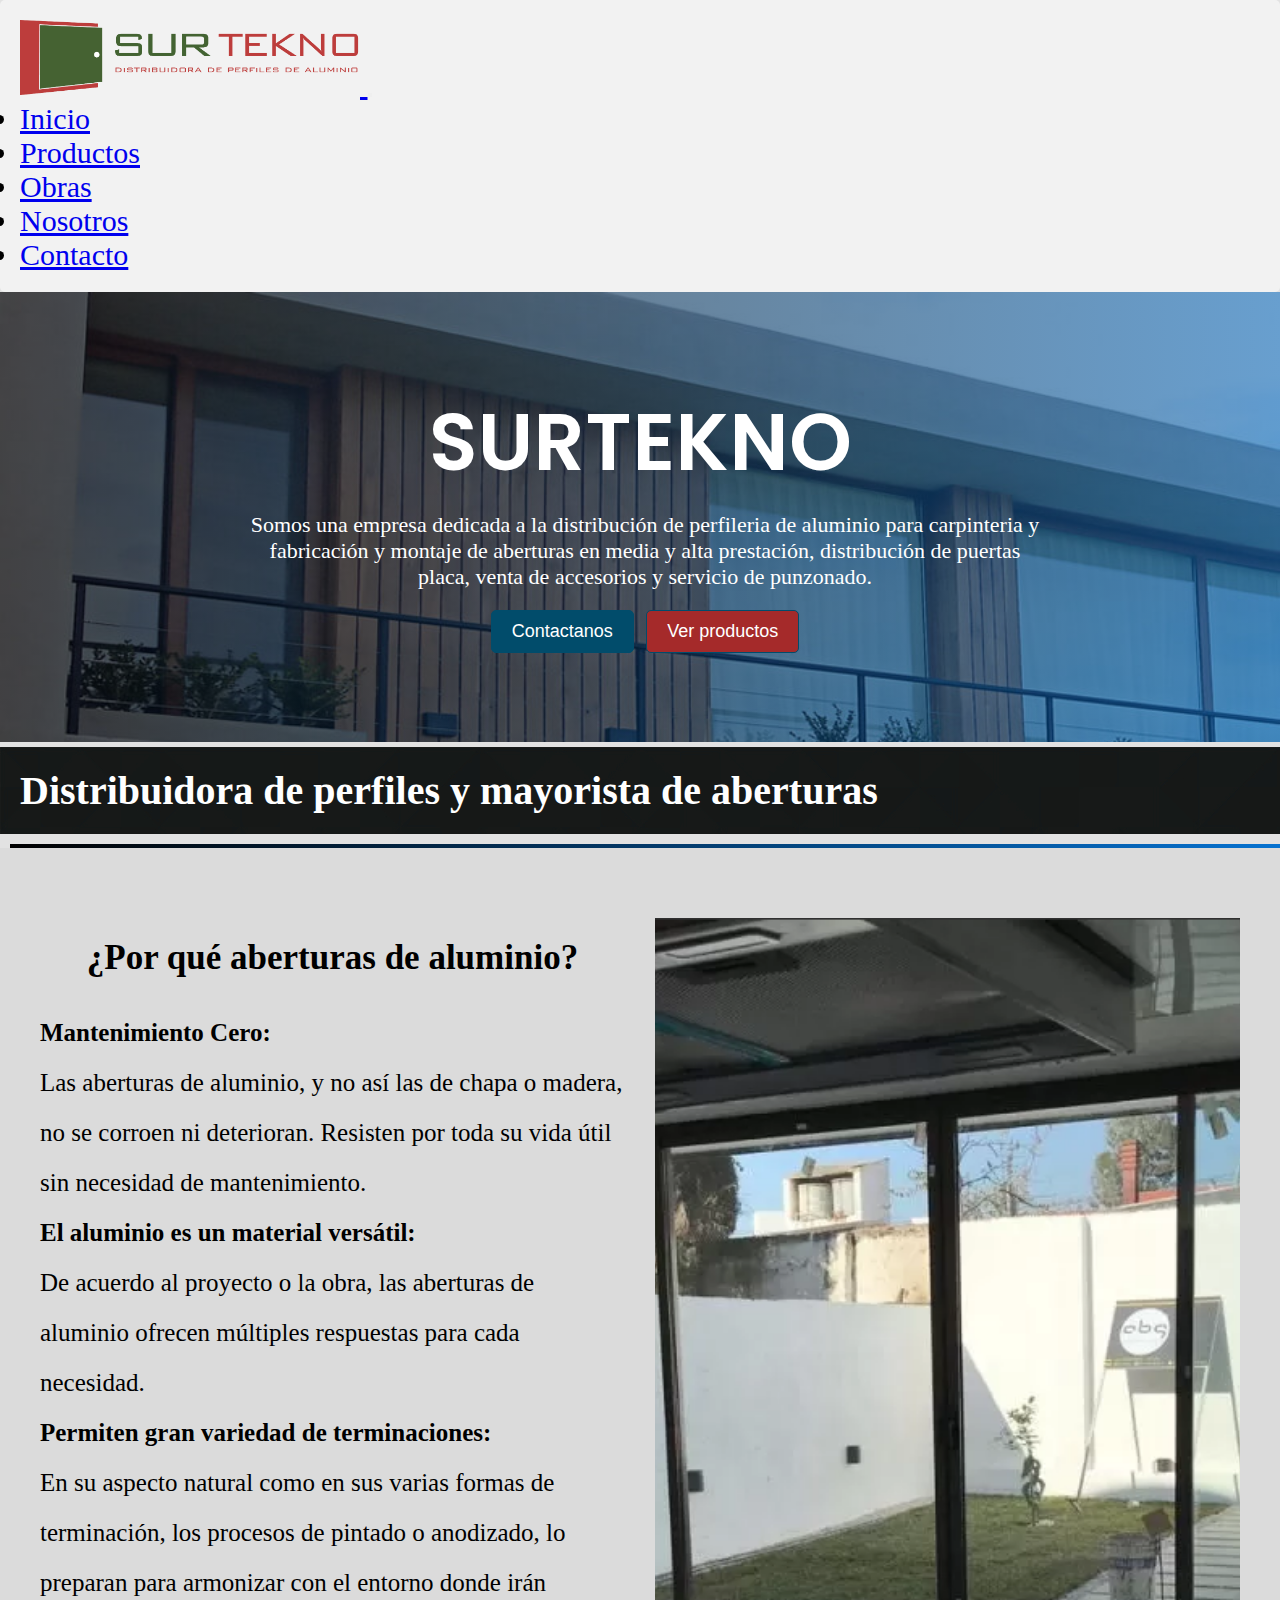
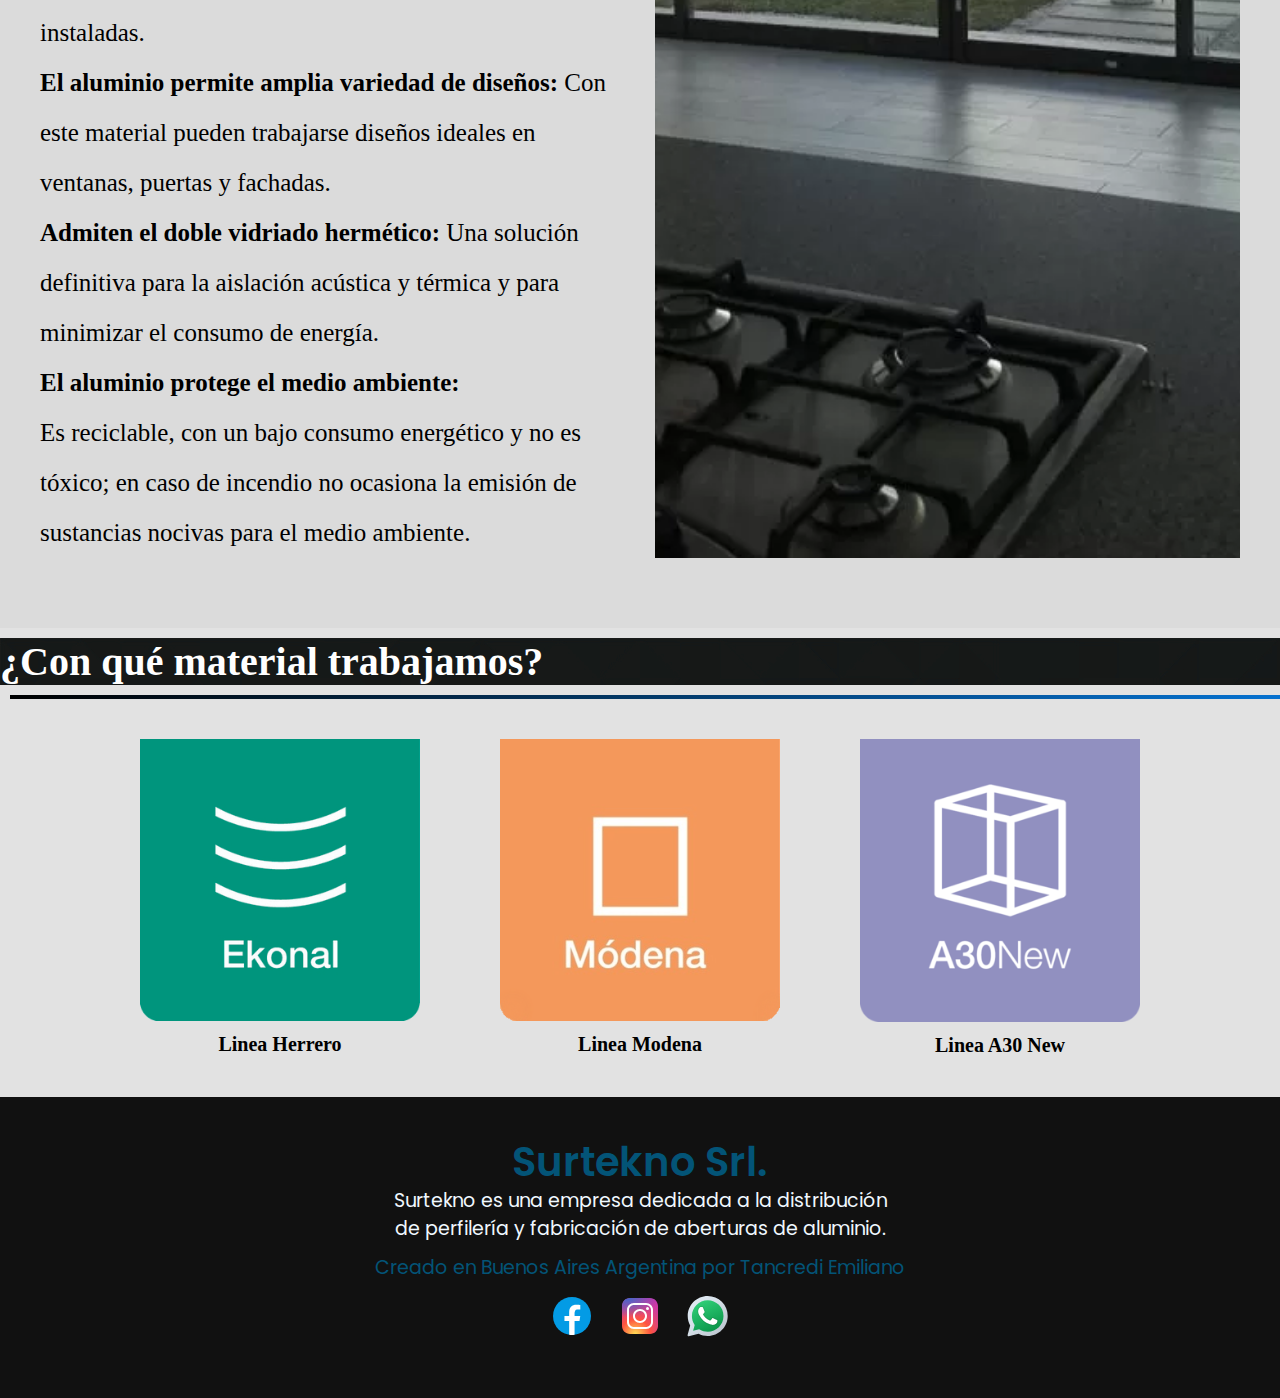
<file: index.html>
<!DOCTYPE html>
<html lang="en">

<head>
  <meta charset="UTF-8">
  <meta http-equiv="X-UA-Compatible" content="IE=edge">
  <meta name="viewport" content="width=device-width, initial-scale=1.0">
  <meta name="keywords" content="Aberturas, distribución, herrero, modena, aluar">
  <meta name="description"
    content="Surtekno es una empresa dedicada a la distribución de perfilería y a la fabricación de aberturas de aluminio.">
  <link href="https://cdn.jsdelivr.net/npm/bootstrap@5.1.3/dist/css/bootstrap.min.css" rel="stylesheet"
    integrity="sha384-1BmE4kWBq78iYhFldvKuhfTAU6auU8tT94WrHftjDbrCEXSU1oBoqyl2QvZ6jIW3" crossorigin="anonymous">
  <link rel="stylesheet" href="./estilos/styles.css">
  <title>Surtekno - Distribuidora de perfiles</title>
</head>

<body>
  <header>
    <nav class="navbar navbar-expand-lg navbar-light bg-light">
      <div class="container-fluid">
        <a class="navbar-brand ms-5" href="index.html">
          <img src="./imagenes/logo-surtekno.png" alt="Logo Empresa" width="340px">
        </a>
        <button class="navbar-toggler" type="button" data-bs-toggle="collapse" data-bs-target="#navbarNav"
          aria-controls="navbarNav" aria-expanded="false" aria-label="Toggle navigation">
          <span class="navbar-toggler-icon"></span>
        </button>
        <div class="collapse navbar-collapse" id="navbarNav">
          <ul class="navbar-nav ms-auto me-5 align-items-center">
            <li class="nav-item">
              <a class="nav-link active" aria-current="page" href="index.html">Inicio</a>
            </li>
            <li class="nav-item">
              <a class="nav-link" href="./secciones/productos.html">Productos</a>
            </li>
            <li class="nav-item">
              <a class="nav-link" href="./secciones/obras.html">Obras</a>
            </li>
            <li class="nav-item">
              <a class="nav-link" href="./secciones/nosotros.html">Nosotros</a>
            </li>
            <li class="nav-item">
              <a class="nav-link" href="./secciones/contacto.html">Contacto</a>
            </li>
          </ul>
        </div>
      </div>
    </nav>
  </header>

  <div class="container-portada">
    <div class="capa-gradient"></div>
    <div class="container-details">
      <div class="details">
        <h2>SURTEKNO</h2>
        <p>Somos una empresa dedicada a la distribución de perfileria de aluminio para carpinteria y fabricación y
          montaje de aberturas en media y alta prestación, distribución de puertas placa, venta de accesorios y servicio
          de punzonado.</p>
        <button>Contactanos</button>
        <button class="btn2">Ver productos</button>
      </div>
    </div>
  </div>

  <h3 class="text-center Tprincipal">Distribuidora de perfiles y mayorista de aberturas</h3>
  <hr>
  <section class="inicio">
    <div class="contenedor-inicio">
      <div class="inicio-texto">
        <h4>¿Por qué aberturas de aluminio?</h4>
        <p><b>Mantenimiento Cero:</b><br>
          Las aberturas de aluminio, y no así las de chapa o madera, no se corroen ni deterioran. Resisten por toda su
          vida útil sin necesidad de mantenimiento.</p>
        <p><b>El aluminio es un material versátil:</b><br>
          De acuerdo al proyecto o la obra, las aberturas de aluminio ofrecen múltiples respuestas para cada necesidad.
        </p>
        <p><b>Permiten gran variedad de terminaciones:</b><br>
          En su aspecto natural como en sus varias formas de terminación, los procesos de pintado o anodizado, lo
          preparan para armonizar con el entorno donde irán instaladas.</p>
        <p><b>El aluminio permite amplia variedad de diseños:</b>
          Con este material pueden trabajarse diseños ideales en ventanas, puertas y fachadas.</p>
        <p><b>Admiten el doble vidriado hermético:</b>
          Una solución definitiva para la aislación acústica y térmica y para minimizar el consumo de energía.</p>
        <p><b>El aluminio protege el medio ambiente:</b><br>
          Es reciclable, con un bajo consumo energético y no es tóxico; en caso de incendio no ocasiona la emisión de
          sustancias nocivas para el medio ambiente.</p>
      </div>
      <div class="inicio-img">
        <img src="./imagenes/home.png" alt="Fondo inicio">
      </div>
    </div>
  </section>

  <h4 class="text-center materialh4">¿Con qué material trabajamos?</h4>

  <hr>

  <section id="material">
    <div class="contenedor">
      <div class="item">
        <img src="./cards/aluar-ekonal-.png" alt="">
        <h4>Linea Herrero</h4>
      </div>

      <div class="item">
        <img src="./cards/aluar-modena-.png" alt="">
        <h4>Linea Modena</h4>
      </div>

      <div class="item">
        <img src="./cards/a30neww.png" alt="">
        <h4>Linea A30 New</h4>
      </div>
    </div>
  </section>



  <footer>

    <div class="footer-content">
      <h3>Surtekno Srl.</h3>
      <p>Surtekno es una empresa dedicada a la distribución de perfilería y fabricación de aberturas de aluminio.</p>
      Creado en Buenos Aires Argentina por Tancredi Emiliano
    </div>

    <ul class="socials">
      <li> <a href="https://www.facebook.com/"><img src="./imagenes/iconofacebook.svg" alt="logoFacebook">
      <li> <a href="https://www.instagram.com/"><img src="./imagenes/iconoinstagram.svg" alt="logoInstagram">
      <li> <a href="https://web.whatsapp.com/"><img src="./imagenes/icons8-whatsapp.svg" alt="logoWhatsapp">
    </ul>

  </footer>

  <script src="https://cdn.jsdelivr.net/npm/bootstrap@5.1.3/dist/js/bootstrap.bundle.min.js"
    integrity="sha384-ka7Sk0Gln4gmtz2MlQnikT1wXgYsOg+OMhuP+IlRH9sENBO0LRn5q+8nbTov4+1p" crossorigin="anonymous">
  </script>
</body>

</html>
</file>
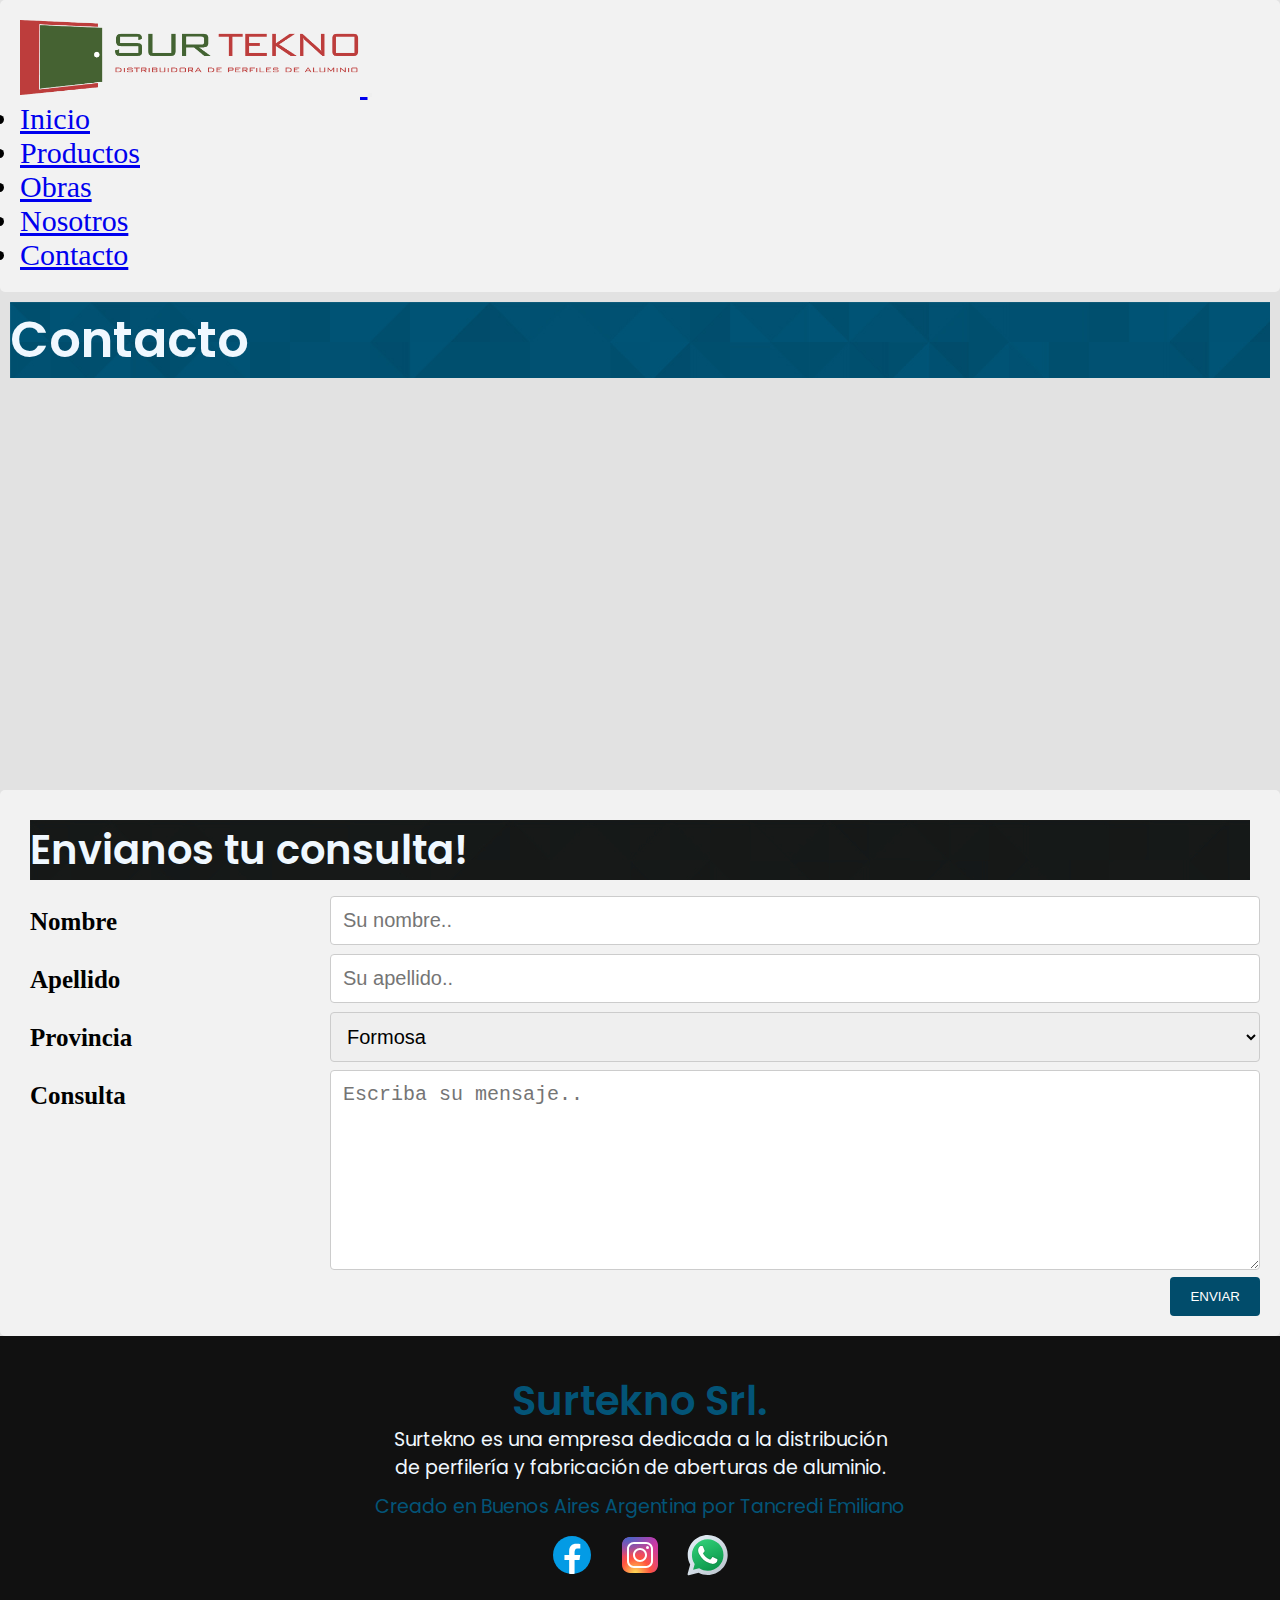
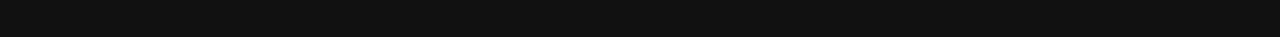
<file: secciones/contacto.html>
<!DOCTYPE html>
<html lang="en">

<head>
  <meta charset="UTF-8">
  <meta http-equiv="X-UA-Compatible" content="IE=edge">
  <meta name="viewport" content="width=device-width, initial-scale=1.0">
  <meta name="keywords" content="Ubicación, localidad, provincia, barrio, presupuesto, teléfono, redes">
  <meta name="description" content="¿Tenés alguna consulta?, no dudes en contactarnos para que podamos ayudarte.">
  <link href="https://cdn.jsdelivr.net/npm/bootstrap@5.1.3/dist/css/bootstrap.min.css" rel="stylesheet"
    integrity="sha384-1BmE4kWBq78iYhFldvKuhfTAU6auU8tT94WrHftjDbrCEXSU1oBoqyl2QvZ6jIW3" crossorigin="anonymous">
  <link rel="stylesheet" href="../estilos/styles.css">
  <title>Contacto - Surtekno Perfiles</title>
</head>

<body>
  <header>
    <nav class="navbar navbar-expand-lg navbar-light bg-light">
      <div class="container-fluid">
        <a class="navbar-brand ms-5" href="../index.html">
          <img src="../imagenes/logo-surtekno.png" alt="Logo Empresa" width="340px">
        </a>
        <button class="navbar-toggler" type="button" data-bs-toggle="collapse" data-bs-target="#navbarNav"
          aria-controls="navbarNav" aria-expanded="false" aria-label="Toggle navigation">
          <span class="navbar-toggler-icon"></span>
        </button>
        <div class="collapse navbar-collapse" id="navbarNav">
          <ul class="navbar-nav ms-auto me-5 align-items-center">
            <li class="nav-item">
              <a class="nav-link active" aria-current="page" href="../index.html">Inicio</a>
            </li>
            <li class="nav-item">
              <a class="nav-link" href="./productos.html">Productos</a>
            </li>
            <li class="nav-item">
              <a class="nav-link" href="./obras.html">Obras</a>
            </li>
            <li class="nav-item">
              <a class="nav-link" href="./nosotros.html">Nosotros</a>
            </li>
            <li class="nav-item">
              <a class="nav-link" href="./contacto.html">Contacto</a>
            </li>
          </ul>
        </div>
      </div>
    </nav>

    <h1 class="formulario text-center">Contacto</h1>
  </header>

  <section class="mapa">
    <iframe
      src="https://www.google.com/maps/embed?pb=!1m18!1m12!1m3!1d3279.906527736706!2d-58.393060084172276!3d-34.707537470507056!2m3!1f0!2f0!3f0!3m2!1i1024!2i768!4f13.1!3m3!1m2!1s0x95bccd2304c40089%3A0x7fafac9e3e9126d6!2zTGFuw7pz!5e0!3m2!1ses-419!2sar!4v1661001961340!5m2!1ses-419!2sar"
      width="100%" height="400vh" style="border:0;" allowfullscreen="" loading="lazy"
      referrerpolicy="no-referrer-when-downgrade"></iframe>
  </section>

  <div class="container-fluid my-3">
    <h2 class="text-center">Envianos tu consulta!</h2>
    <form>
      <div class="row">
        <div class="col-25">
          <label for="fname">Nombre</label>
        </div>
        <div class="col-75">
          <input type="text" id="fname" name="firstname" placeholder="Su nombre..">
        </div>
      </div>
      <div class="row">
        <div class="col-25">
          <label for="lname">Apellido</label>
        </div>
        <div class="col-75">
          <input type="text" id="lname" name="lastname" placeholder="Su apellido..">
        </div>
      </div>
      <div class="row">
        <div class="col-25">
          <label for="country">Provincia</label>
        </div>
        <div class="col-75">
          <select id="country" name="Ciudad">
            <option value="australia">Formosa</option>
            <option value="canada">Chaco</option>
            <option value="usa">Jujuy</option>
            <option value="australia">Corrientes</option>
            <option value="canada">Entre Rios</option>
            <option value="usa">Buenos Aires</option>
            <option value="australia">Santa Fe</option>
            <option value="canada">Tierra del fuego</option>
            <option value="usa"> Mendoza</option>
            <option value="australia">La Pampa</option>
            <option value="canada">Santa Cruz</option>
            <option value="usa">Rio Negro</option>
          </select>
        </div>
      </div>
      <div class="row">
        <div class="col-25">
          <label for="subject">Consulta</label>
        </div>
        <div class="col-75">
          <textarea id="subject" name="subject" placeholder="Escriba su mensaje.." style="height:200px"></textarea>
        </div>
      </div>
      <div class="row">
        <input type="submit" value="ENVIAR">
      </div>
    </form>
  </div>


</body>

</html>

<footer>

  <div class="footer-content">
    <h3>Surtekno Srl.</h3>
    <p>Surtekno es una empresa dedicada a la distribución de perfilería y fabricación de aberturas de aluminio.</p>
    Creado en Buenos Aires Argentina por Tancredi Emiliano
  </div>

  <ul class="socials">
    <li> <a href="https://www.facebook.com/"><img src="../imagenes/iconofacebook.svg" alt="logoFacebook">
    <li> <a href="https://www.instagram.com/"><img src="../imagenes/iconoinstagram.svg" alt="logoInstagram">
    <li> <a href="https://web.whatsapp.com/"><img src="../imagenes/icons8-whatsapp.svg" alt="logoWhatsapp">
  </ul>

</footer>


<script src="https://cdn.jsdelivr.net/npm/bootstrap@5.1.3/dist/js/bootstrap.bundle.min.js"
  integrity="sha384-ka7Sk0Gln4gmtz2MlQnikT1wXgYsOg+OMhuP+IlRH9sENBO0LRn5q+8nbTov4+1p" crossorigin="anonymous"></script>
</body>

</html>
</file>
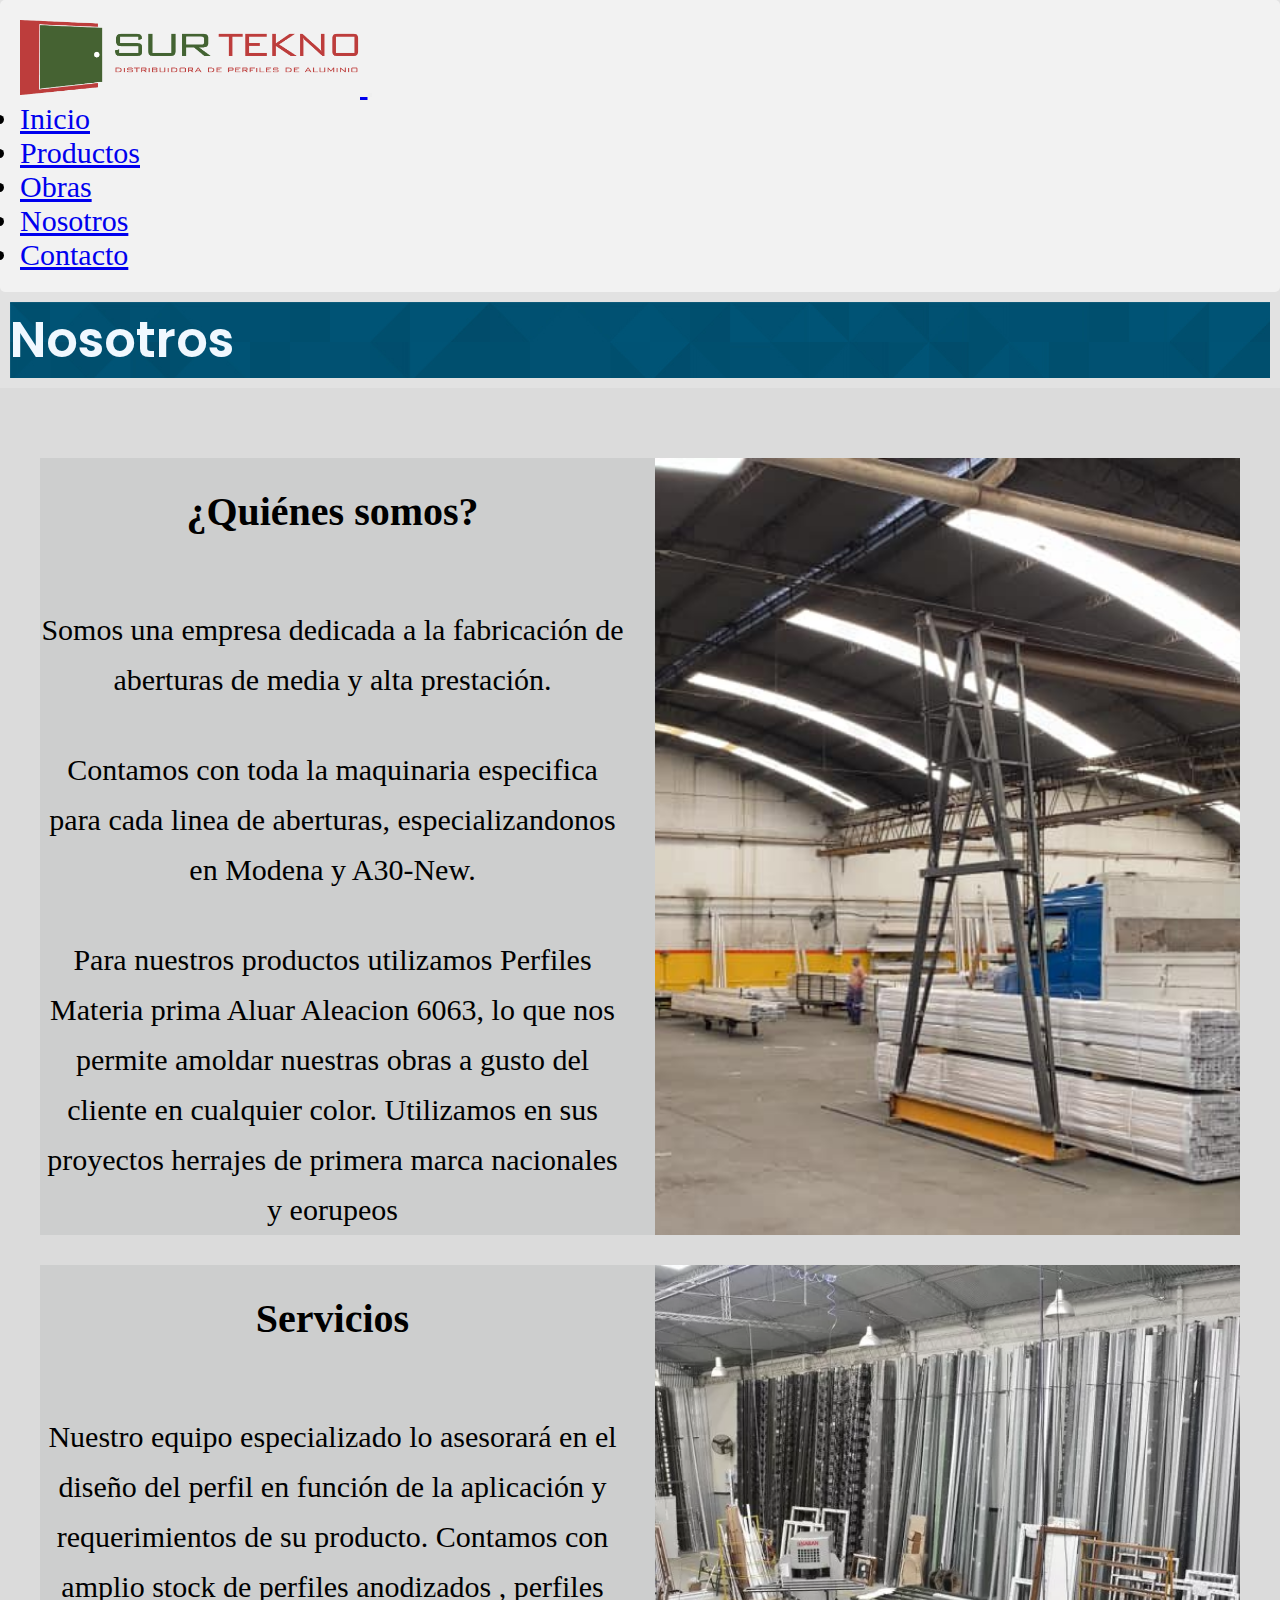
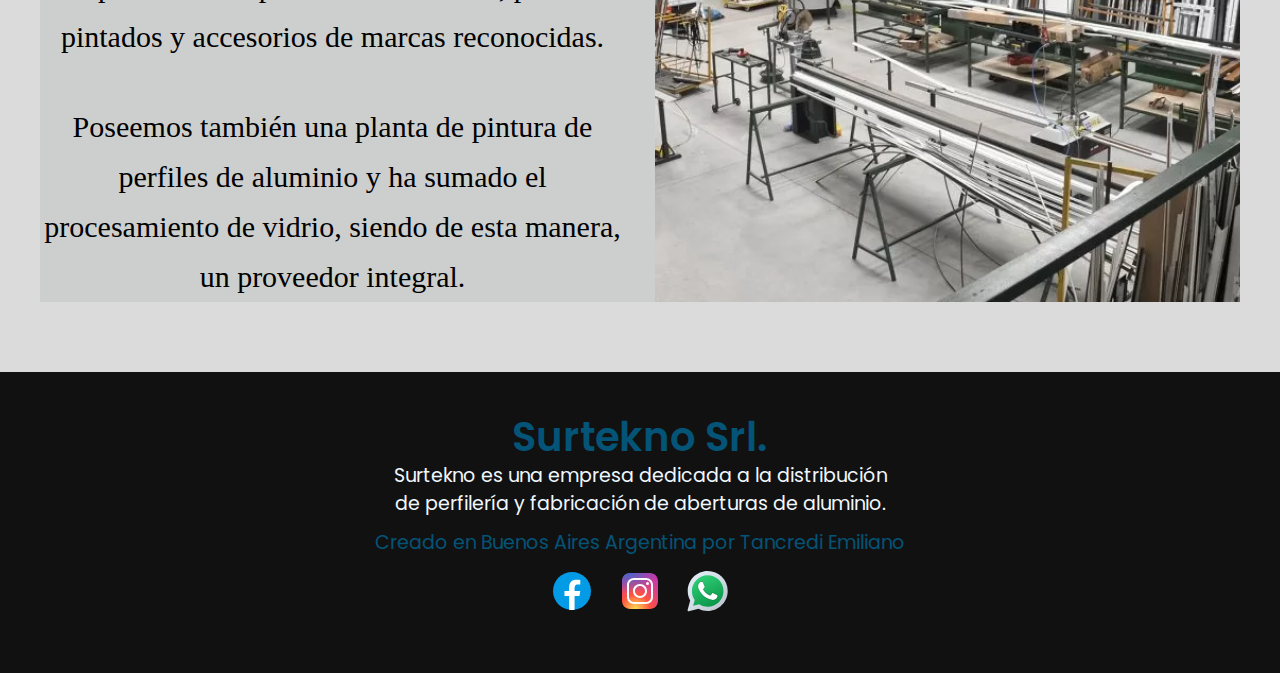
<file: secciones/nosotros.html>
<!DOCTYPE html>
<html lang="en">

<head>
  <meta charset="UTF-8">
  <meta http-equiv="X-UA-Compatible" content="IE=edge">
  <meta name="viewport" content="width=device-width, initial-scale=1.0">
  <meta name="keywords" content="Información, empresa, trabajo, descripcion, reseña">
  <meta name="description" content="Somos una empresa con más de 15 años de experiencia en el mercado metalúrgico.">
  <link href="https://cdn.jsdelivr.net/npm/bootstrap@5.1.3/dist/css/bootstrap.min.css" rel="stylesheet"
    integrity="sha384-1BmE4kWBq78iYhFldvKuhfTAU6auU8tT94WrHftjDbrCEXSU1oBoqyl2QvZ6jIW3" crossorigin="anonymous">
  <link rel="stylesheet" href="../estilos/styles.css">
  <title>Nosotros - Surtekno Perfiles</title>
</head>

<body>
  <header>
    <nav class="navbar navbar-expand-lg navbar-light bg-light">
      <div class="container-fluid">
        <a class="navbar-brand ms-5" href="../index.html">
          <img src="../imagenes/logo-surtekno.png" alt="Logo Empresa" width="340px">
        </a>
        <button class="navbar-toggler" type="button" data-bs-toggle="collapse" data-bs-target="#navbarNav"
          aria-controls="navbarNav" aria-expanded="false" aria-label="Toggle navigation">
          <span class="navbar-toggler-icon"></span>
        </button>
        <div class="collapse navbar-collapse" id="navbarNav">
          <ul class="navbar-nav ms-auto me-5 align-items-center">
            <li class="nav-item">
              <a class="nav-link active" aria-current="page" href="../index.html">Inicio</a>
            </li>
            <li class="nav-item">
              <a class="nav-link" href="./productos.html">Productos</a>
            </li>
            <li class="nav-item">
              <a class="nav-link" href="./obras.html">Obras</a>
            </li>
            <li class="nav-item">
              <a class="nav-link" href="./nosotros.html">Nosotros</a>
            </li>
            <li class="nav-item">
              <a class="nav-link" href="./contacto.html">Contacto</a>
            </li>
          </ul>
        </div>
      </div>
    </nav>
  </header>

  <h1 class="text-center">Nosotros</h1>

  <section class="nosotros">
    <div class="contenedor-nosotros">
      <div class="nosotros-texto">
        <h4>¿Quiénes somos?</h4>
        <p>Somos una empresa dedicada a la fabricación de aberturas de media y alta prestación. </p>
        <p>Contamos con toda la maquinaria especifica para cada linea de aberturas, especializandonos en Modena y
          A30-New.</p>
        <p>Para nuestros productos utilizamos Perfiles Materia prima Aluar Aleacion 6063, lo que nos permite amoldar
          nuestras obras a gusto del cliente en cualquier color. Utilizamos en sus proyectos herrajes de primera marca
          nacionales y eorupeos</p>
      </div>
      <div class="nosotros-img">
        <img src="../imagenes/deposito.png" alt="deposito">
      </div>
    </div>

    <div class="contenedor-nosotros">
      <div class="nosotros-texto">
        <h4>Servicios</h4>
        <p>Nuestro equipo especializado lo asesorará en el diseño del perfil en función de la aplicación y
          requerimientos de su producto. Contamos con amplio stock de perfiles anodizados , perfiles pintados y
          accesorios de marcas reconocidas.</p>
        <p>
          Poseemos también una planta de pintura de perfiles de aluminio y ha sumado el procesamiento de vidrio, siendo
          de esta manera, un proveedor integral.
        </p>
      </div>
      <div class="nosotros-img">
        <img src="../imagenes/nosotros.png" alt="fabrica">
      </div>
    </div>

  </section>


  <footer>

    <div class="footer-content">
      <h3>Surtekno Srl.</h3>
      <p>Surtekno es una empresa dedicada a la distribución de perfilería y fabricación de aberturas de aluminio.</p>
      Creado en Buenos Aires Argentina por Tancredi Emiliano
    </div>

    <ul class="socials">
      <li> <a href="https://www.facebook.com/"><img src="../imagenes/iconofacebook.svg" alt="logoFacebook">
      <li> <a href="https://www.instagram.com/"><img src="../imagenes/iconoinstagram.svg" alt="logoInstagram">
      <li> <a href="https://web.whatsapp.com/"><img src="../imagenes/icons8-whatsapp.svg" alt="logoWhatsapp">
    </ul>

  </footer>


  <script src="https://cdn.jsdelivr.net/npm/bootstrap@5.1.3/dist/js/bootstrap.bundle.min.js"
    integrity="sha384-ka7Sk0Gln4gmtz2MlQnikT1wXgYsOg+OMhuP+IlRH9sENBO0LRn5q+8nbTov4+1p" crossorigin="anonymous">
  </script>
</body>

</html>
</file>
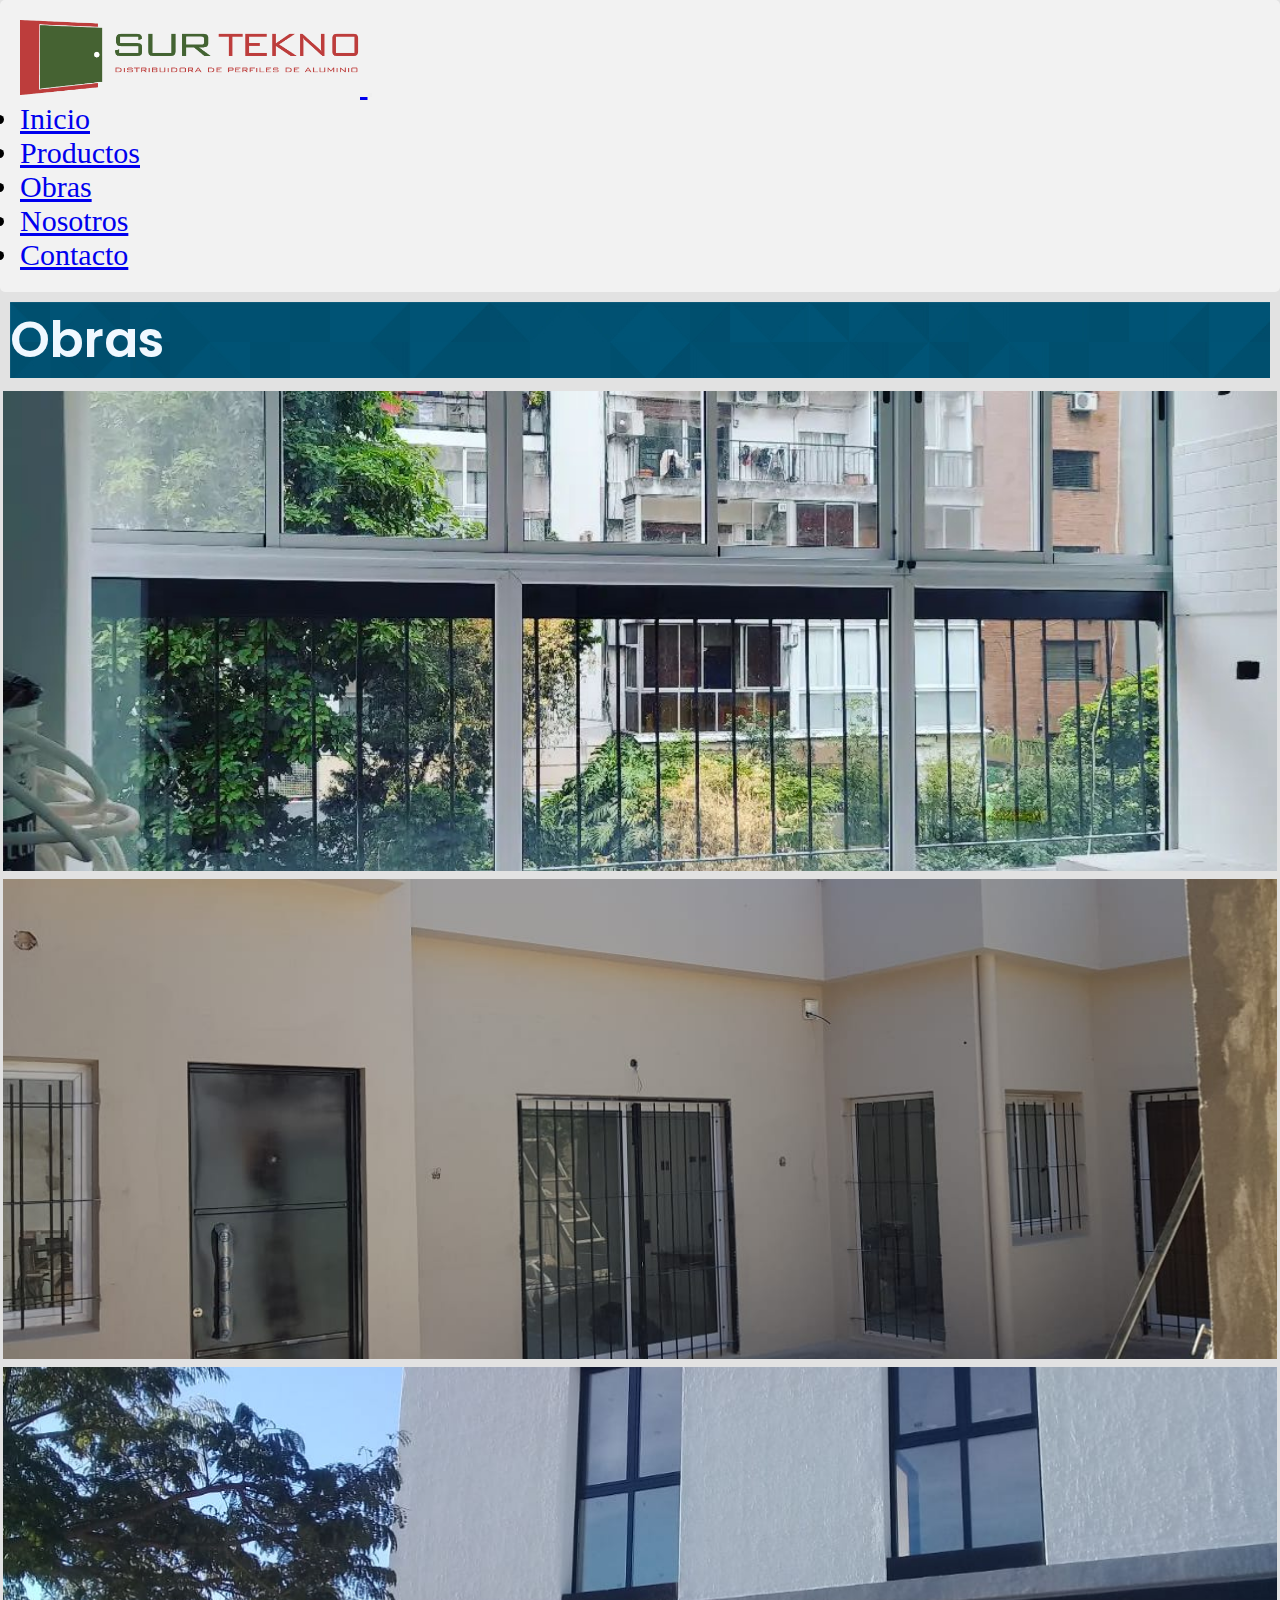
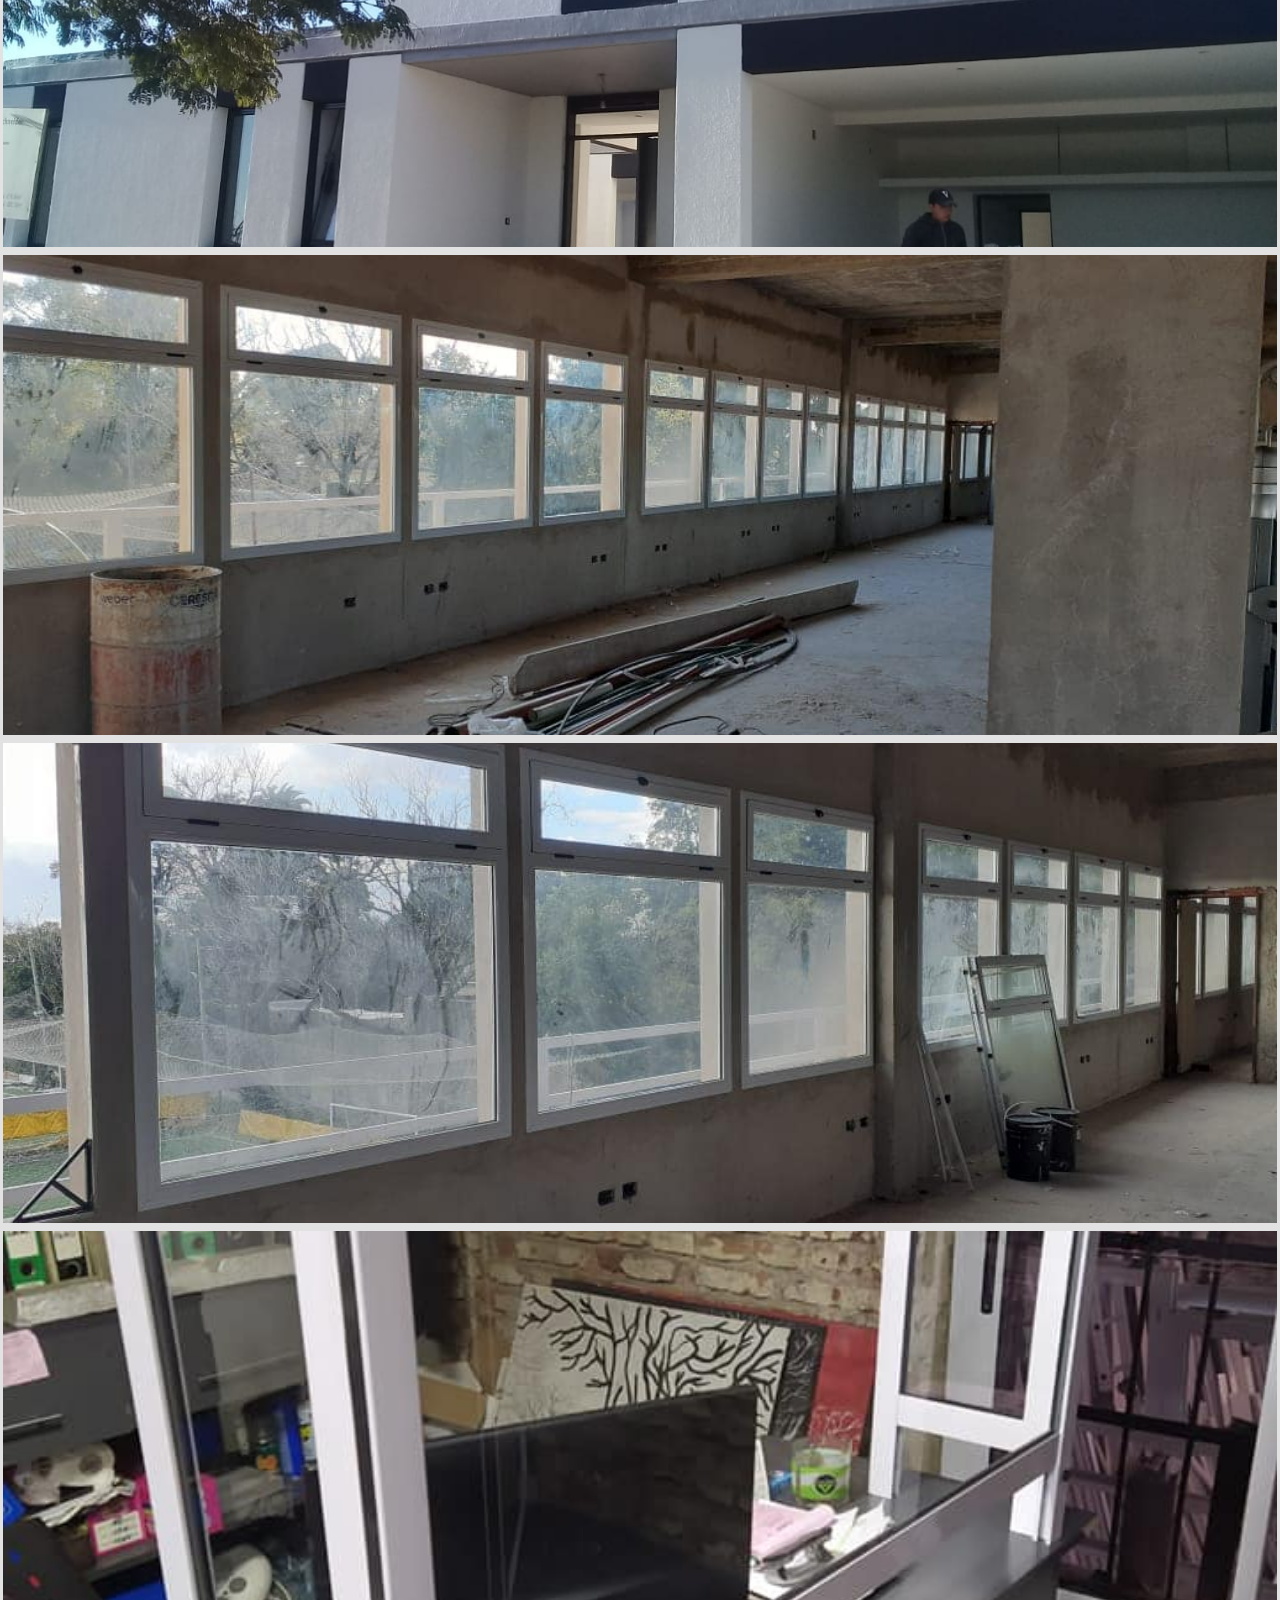
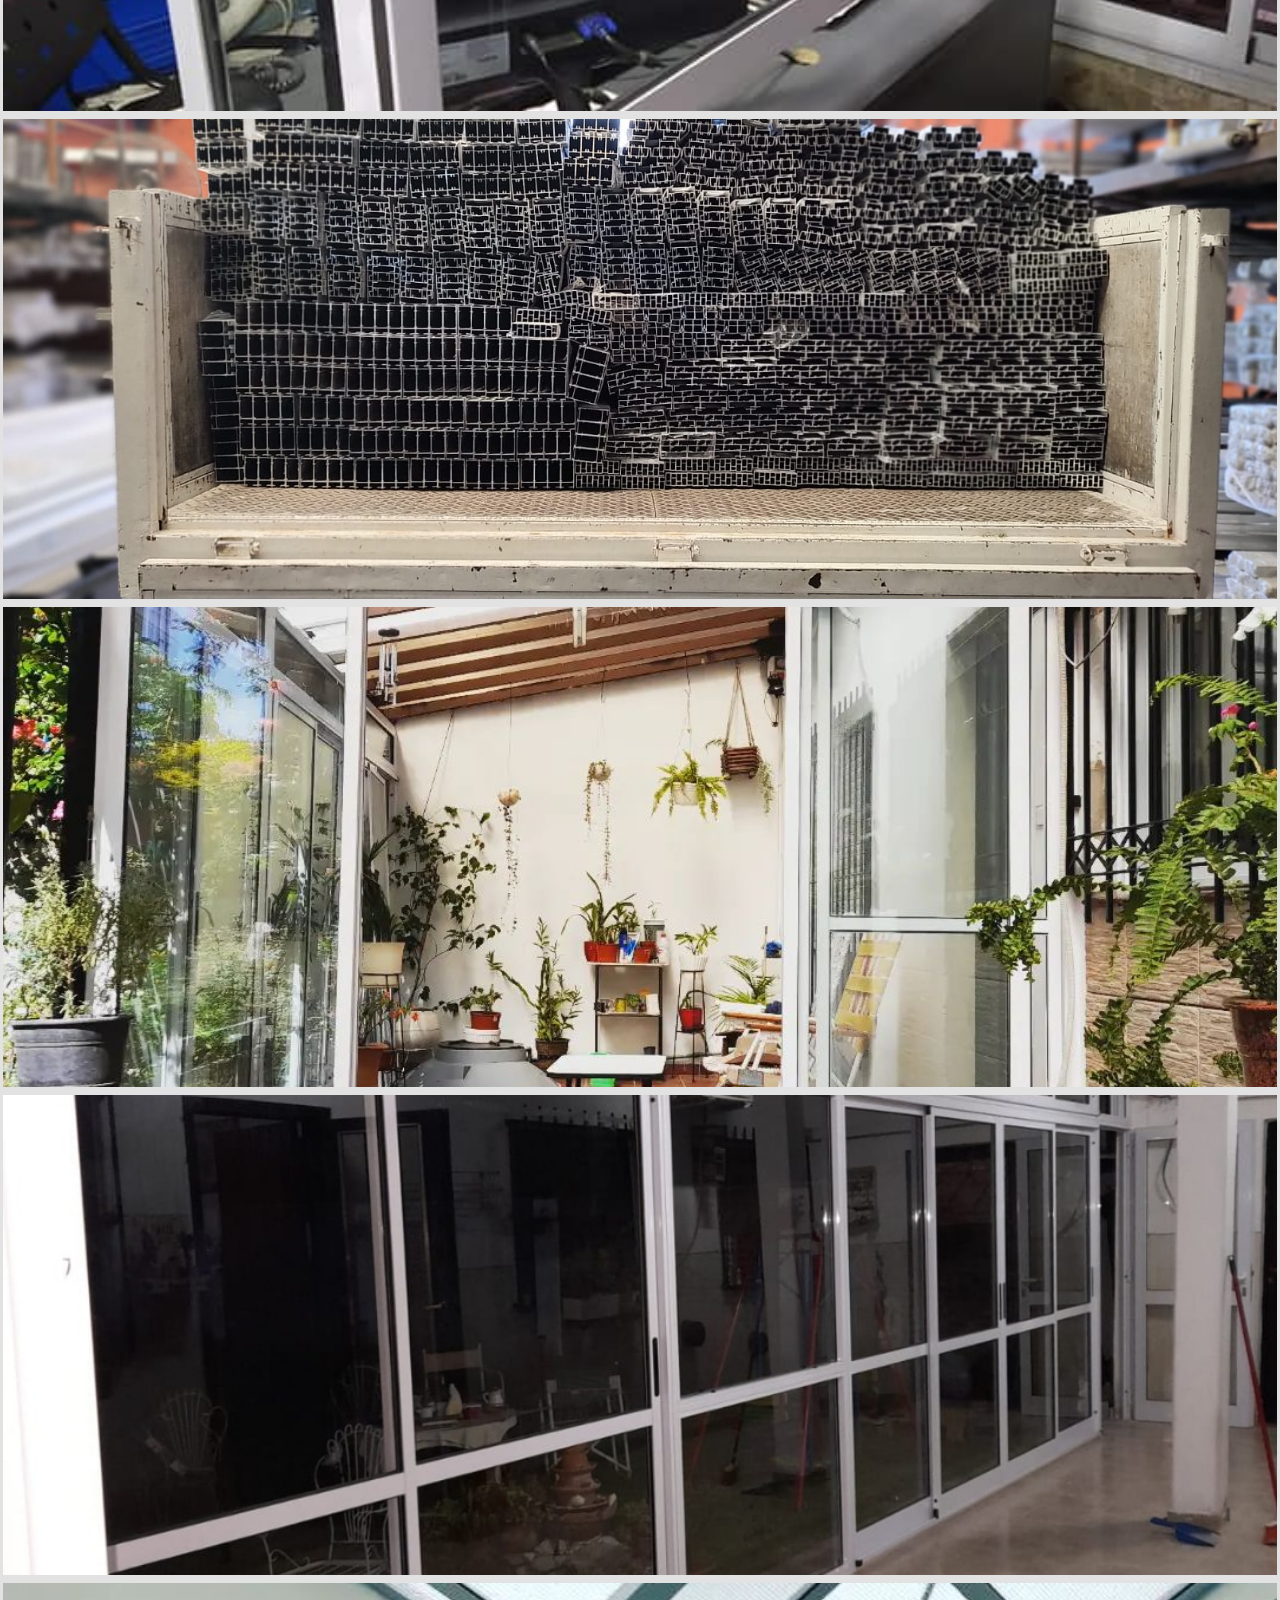
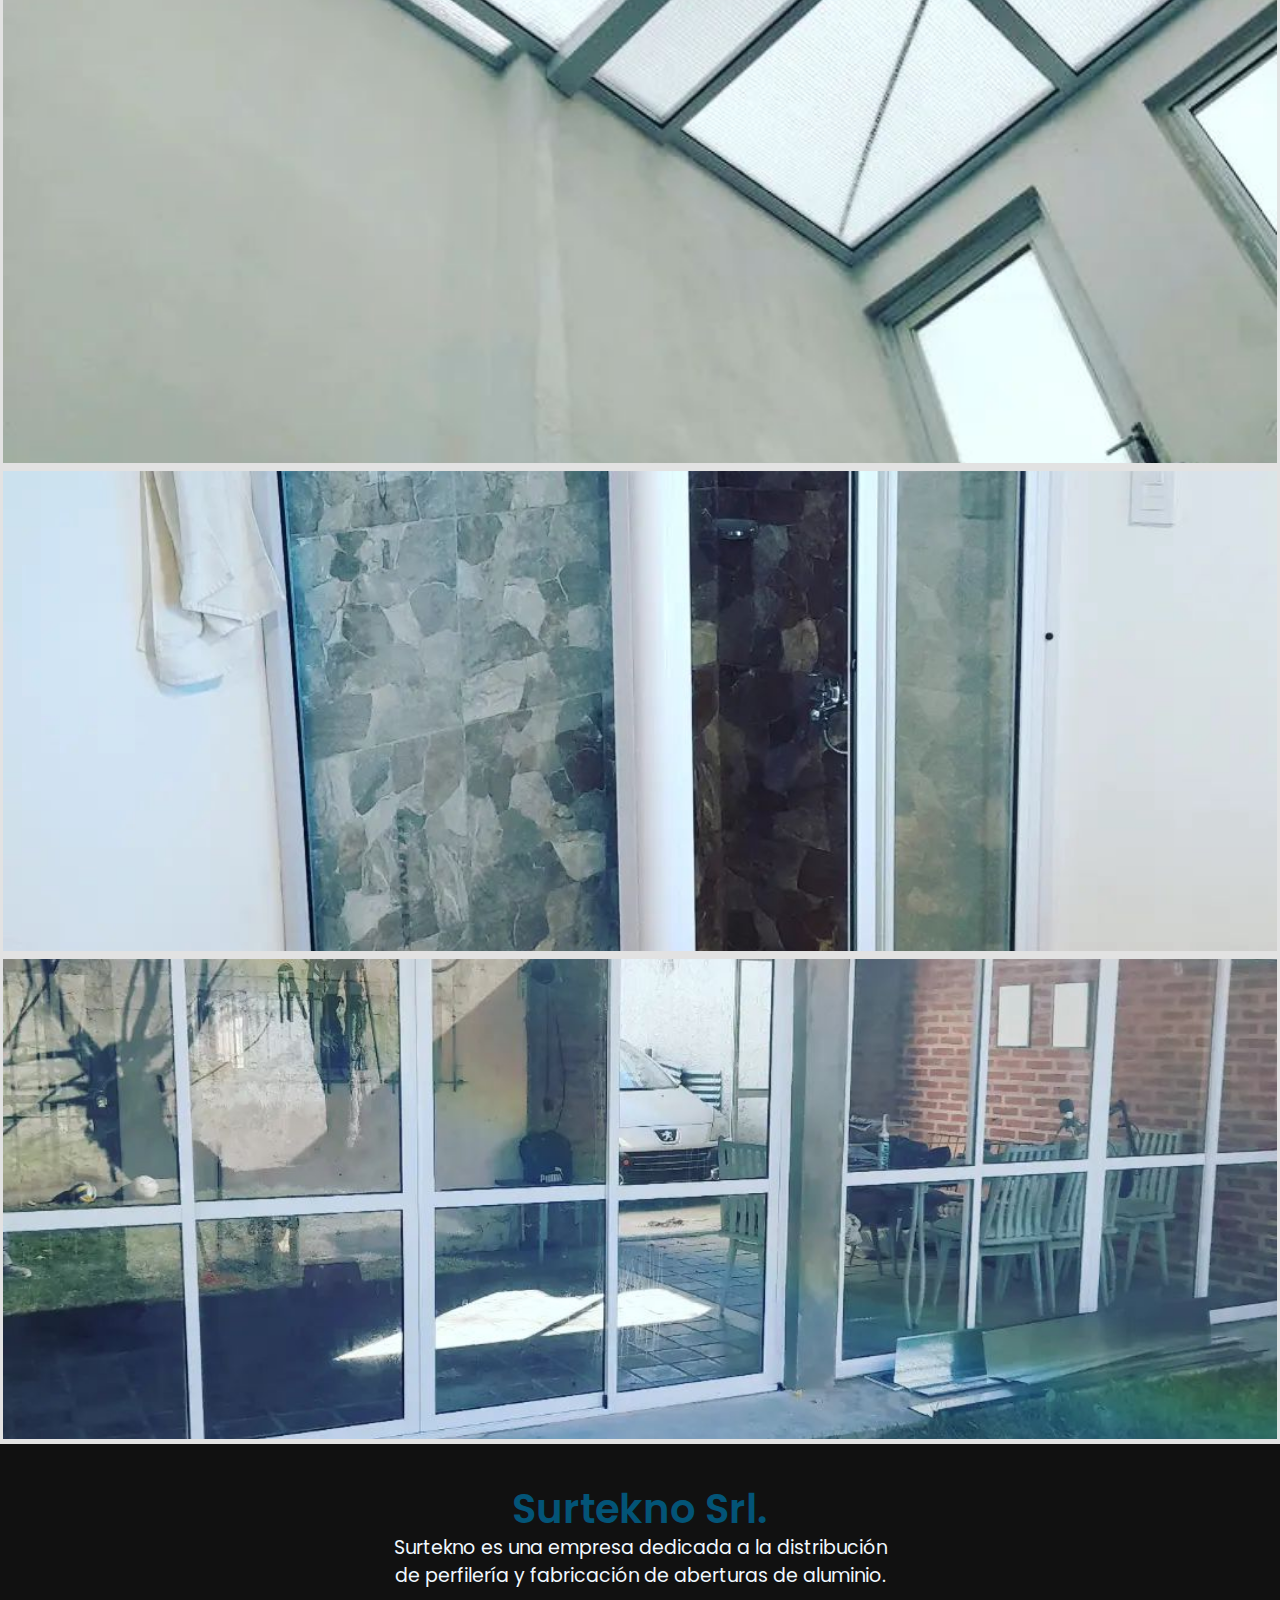
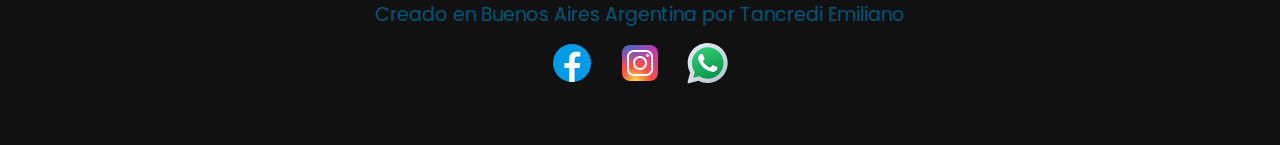
<file: secciones/obras.html>
<!DOCTYPE html>
<html lang="en">

<head>
  <meta charset="UTF-8">
  <meta http-equiv="X-UA-Compatible" content="IE=edge">
  <meta name="viewport" content="width=device-width, initial-scale=1.0">
  <meta name="keywords" content="Clientes, colocación, medidas, trabajos, clientes, obras">
  <meta name="description" content="Surtekno te garantiza calidad en todos sus trabajos, clientes satisfechos.">
  <link href="https://cdn.jsdelivr.net/npm/bootstrap@5.1.3/dist/css/bootstrap.min.css" rel="stylesheet"
    integrity="sha384-1BmE4kWBq78iYhFldvKuhfTAU6auU8tT94WrHftjDbrCEXSU1oBoqyl2QvZ6jIW3" crossorigin="anonymous">
  <link rel="stylesheet" href="../estilos/styles.css">
  <title>Obras - Surtekno Perfiles</title>
</head>

<body>
  <header>
    <nav class="navbar navbar-expand-lg navbar-light bg-light">
      <div class="container-fluid">
        <a class="navbar-brand ms-5" href="../index.html">
          <img src="../imagenes/logo-surtekno.png" alt="Logo Empresa" width="340px">
        </a>
        <button class="navbar-toggler" type="button" data-bs-toggle="collapse" data-bs-target="#navbarNav"
          aria-controls="navbarNav" aria-expanded="false" aria-label="Toggle navigation">
          <span class="navbar-toggler-icon"></span>
        </button>
        <div class="collapse navbar-collapse" id="navbarNav">
          <ul class="navbar-nav ms-auto me-5 align-items-center">
            <li class="nav-item">
              <a class="nav-link active" aria-current="page" href="../index.html">Inicio</a>
            </li>
            <li class="nav-item">
              <a class="nav-link" href="./productos.html">Productos</a>
            </li>
            <li class="nav-item">
              <a class="nav-link" href="./obras.html">Obras</a>
            </li>
            <li class="nav-item">
              <a class="nav-link" href="./nosotros.html">Nosotros</a>
            </li>
            <li class="nav-item">
              <a class="nav-link" href="./contacto.html">Contacto</a>
            </li>
          </ul>
        </div>
      </div>
    </nav>
  </header>

  <h1 class="text-center">Obras</h1>



  <section class="galeria-container">
    <div class="row">
      <div class="col-lg-4 col-md-6 col-sm-12">
        <img src="../imagenes/balcon.jpg" alt="Balcon">
      </div>
      <div class="col-lg-4 col-md-6 col-sm-12">
        <img src="../imagenes/casa.jpg" alt="Casa">
      </div>
      <div class="col-lg-4 col-md-6 col-sm-12">
        <img src="../imagenes/casa2.jpg" alt="Casa-2-pisos">
      </div>
      <div class="col-lg-4 col-md-6 col-sm-12">
        <img src="../imagenes/edificio.jpg" alt="edificio">
      </div>
      <div class="col-lg-4 col-md-6 col-sm-12">
        <img src="../imagenes/edificio2.jpg" alt="otro-edificio">
      </div>
      <div class="col-lg-4 col-md-6 col-sm-12">
        <img src="../imagenes/oficina.jpg" alt="oficina">
      </div>
      <div class="col-lg-4 col-md-6 col-sm-12">
        <img src="../imagenes/perfiles.jpg" alt="Camion-con-perfileria">
      </div>
      <div class="col-lg-4 col-md-6 col-sm-12">
        <img src="../imagenes/quincho.jpg" alt="quincho">
      </div>
      <div class="col-lg-4 col-md-6 col-sm-12">
        <img src="../imagenes/quincho2.jpg" alt="otro-quincho">
      </div>
      <div class="col-lg-4 col-md-6 col-sm-12">
        <img src="../imagenes/techo.jpg" alt="techo">
      </div>
      <div class="col-lg-4 col-md-6 col-sm-12">
        <img src="../imagenes/mampara.jpg" alt="mampara">
      </div>
      <div class="col-lg-4 col-md-6 col-sm-12">
        <img src="../imagenes/jardin-invierno.jpg" alt="jardin-invierno">
      </div>
    </div>
  </section>


  <footer>

    <div class="footer-content">
      <h3>Surtekno Srl.</h3>
      <p>Surtekno es una empresa dedicada a la distribución de perfilería y fabricación de aberturas de aluminio.</p>
      Creado en Buenos Aires Argentina por Tancredi Emiliano
    </div>

    <ul class="socials">
      <li> <a href="https://www.facebook.com/"><img src="../imagenes/iconofacebook.svg" alt="logoFacebook">
      <li> <a href="https://www.instagram.com/"><img src="../imagenes/iconoinstagram.svg" alt="logoInstagram">
      <li> <a href="https://web.whatsapp.com/"><img src="../imagenes/icons8-whatsapp.svg" alt="logoWhatsapp">
    </ul>

  </footer>

  <script src="https://cdn.jsdelivr.net/npm/bootstrap@5.1.3/dist/js/bootstrap.bundle.min.js"
    integrity="sha384-ka7Sk0Gln4gmtz2MlQnikT1wXgYsOg+OMhuP+IlRH9sENBO0LRn5q+8nbTov4+1p" crossorigin="anonymous">
  </script>
</body>

</html>
</file>
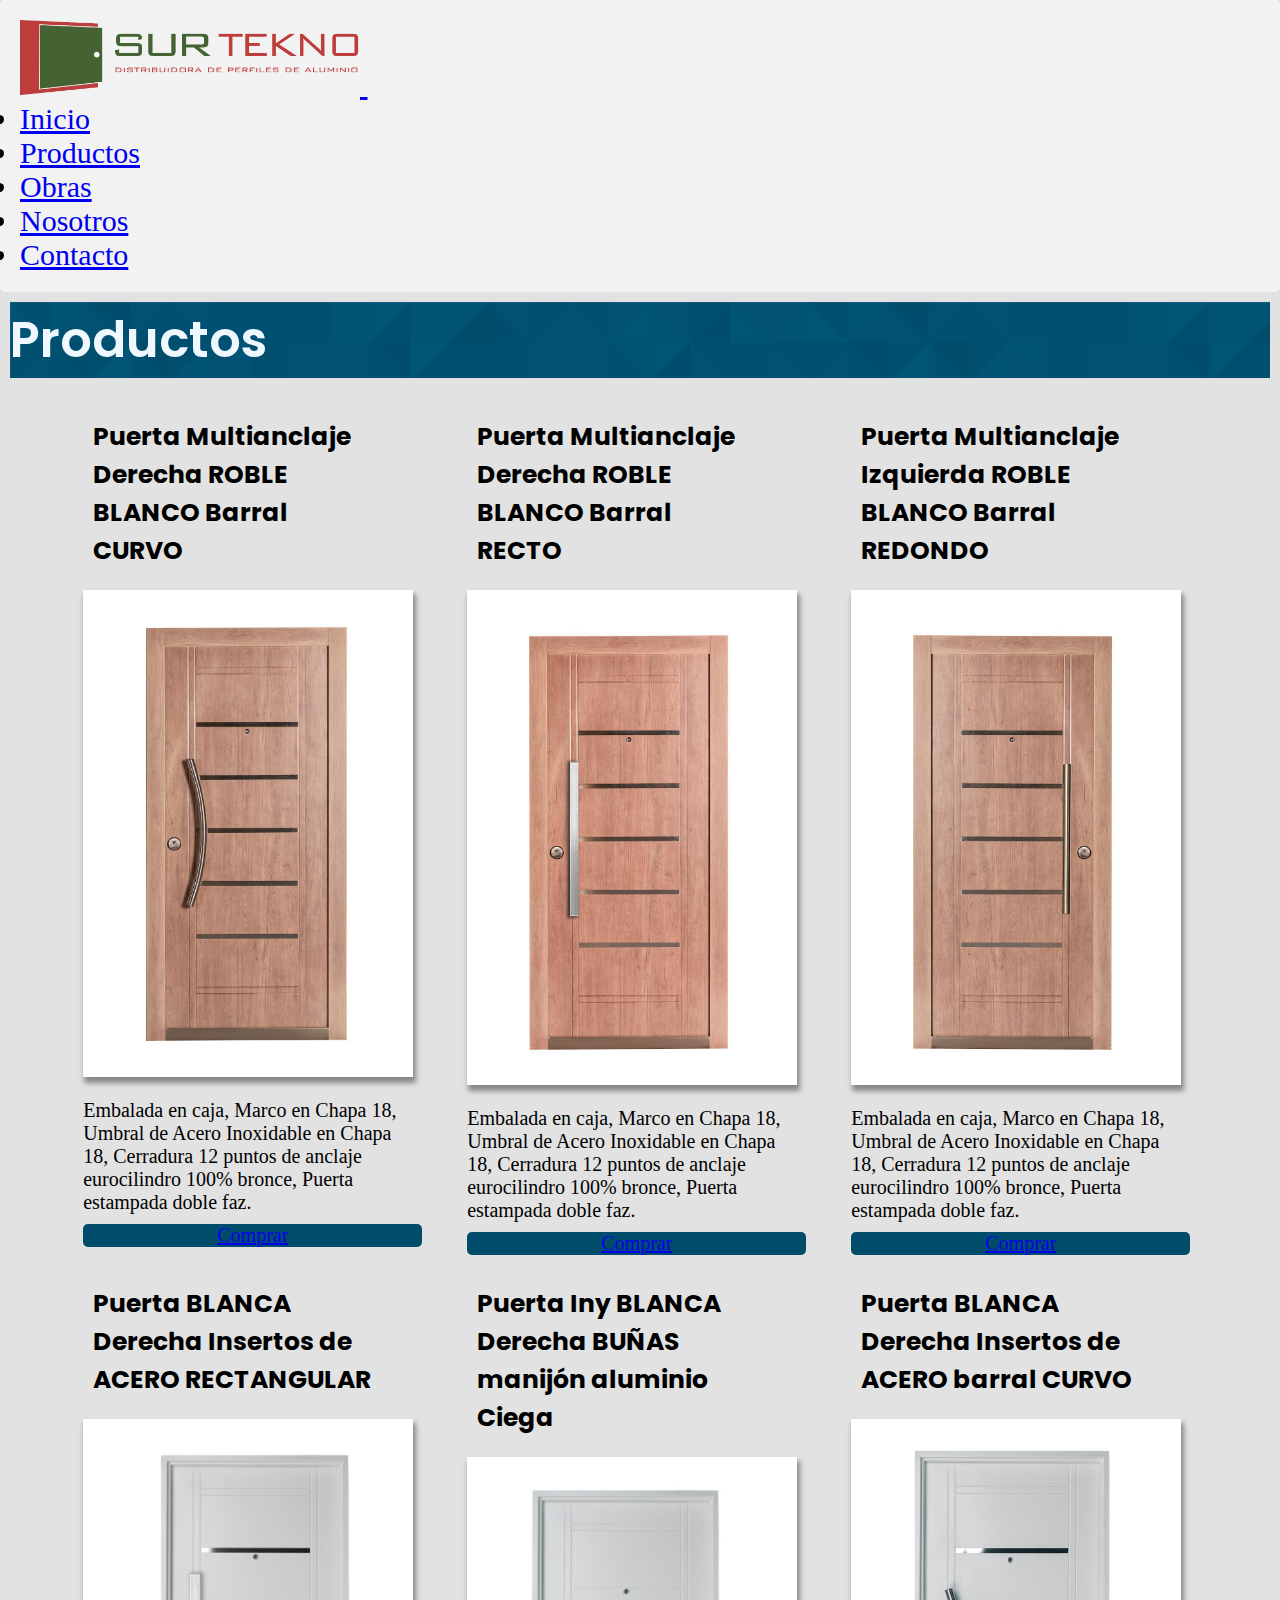
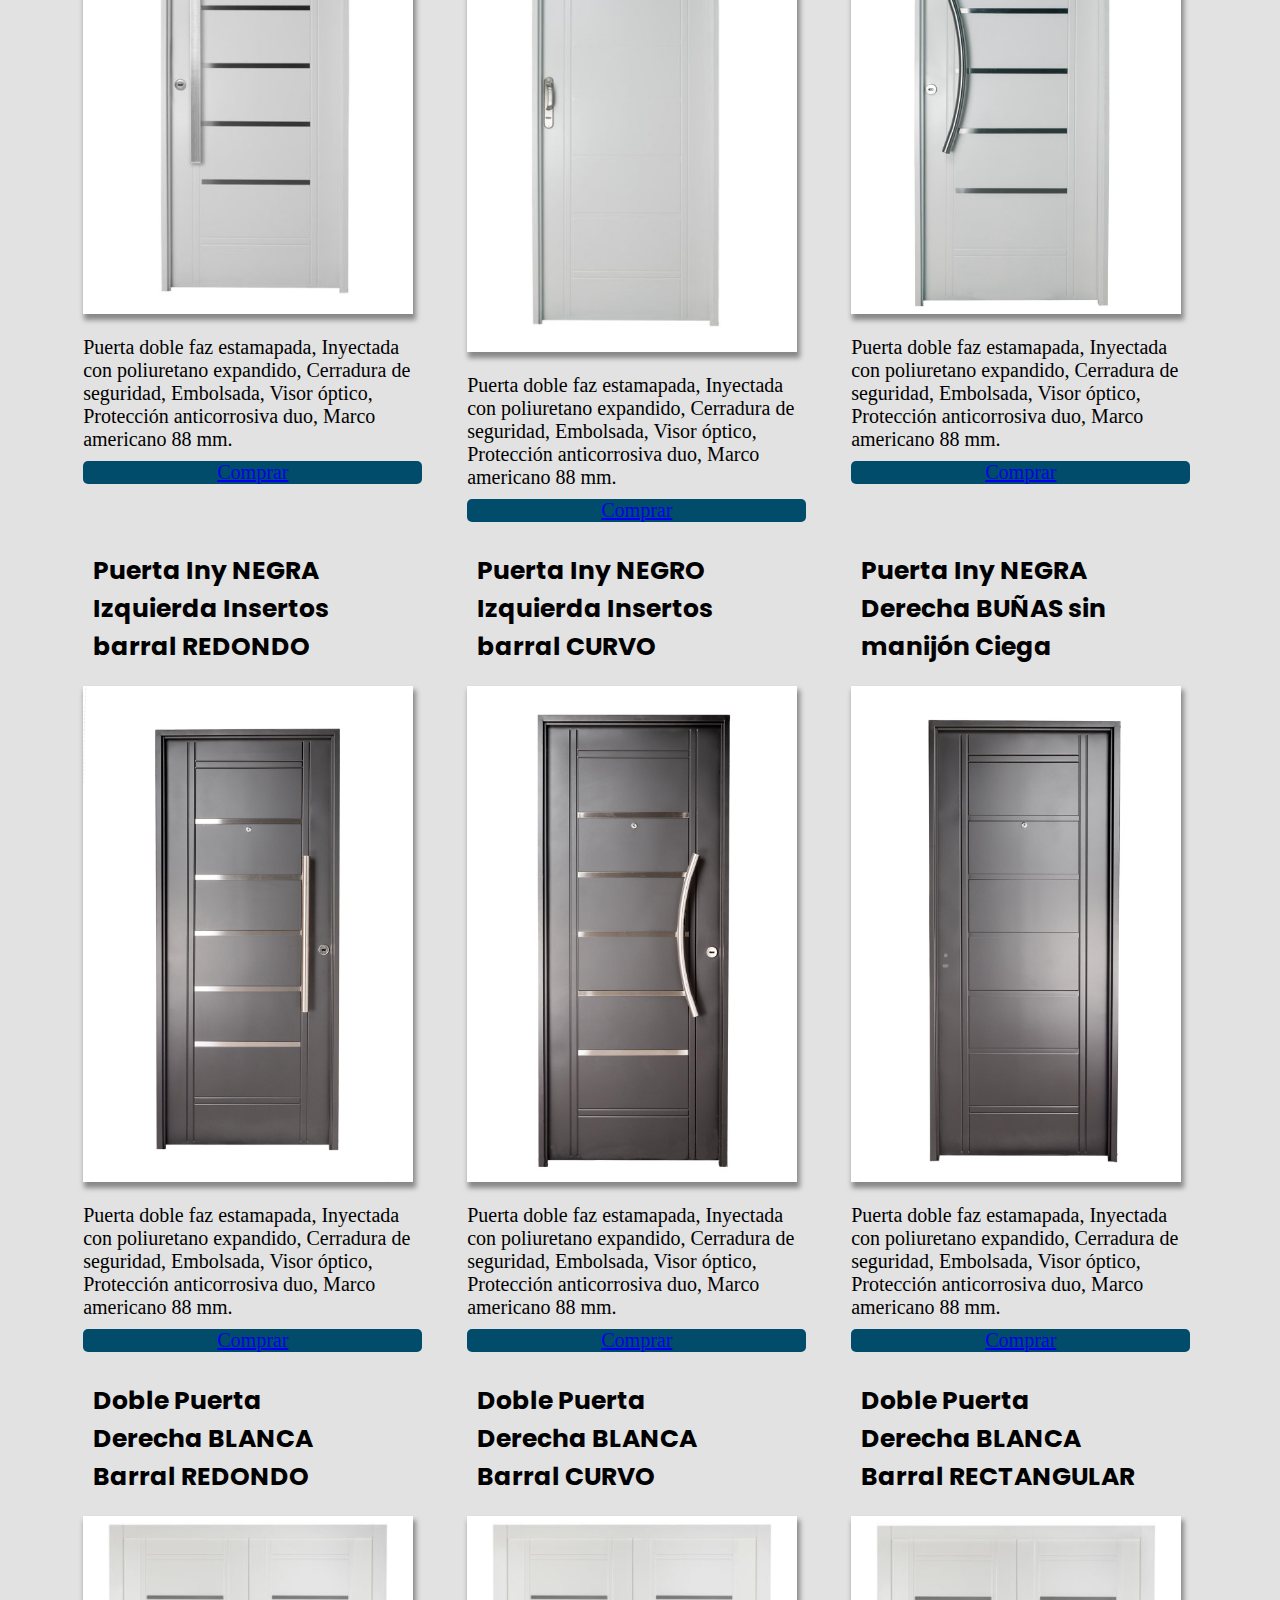
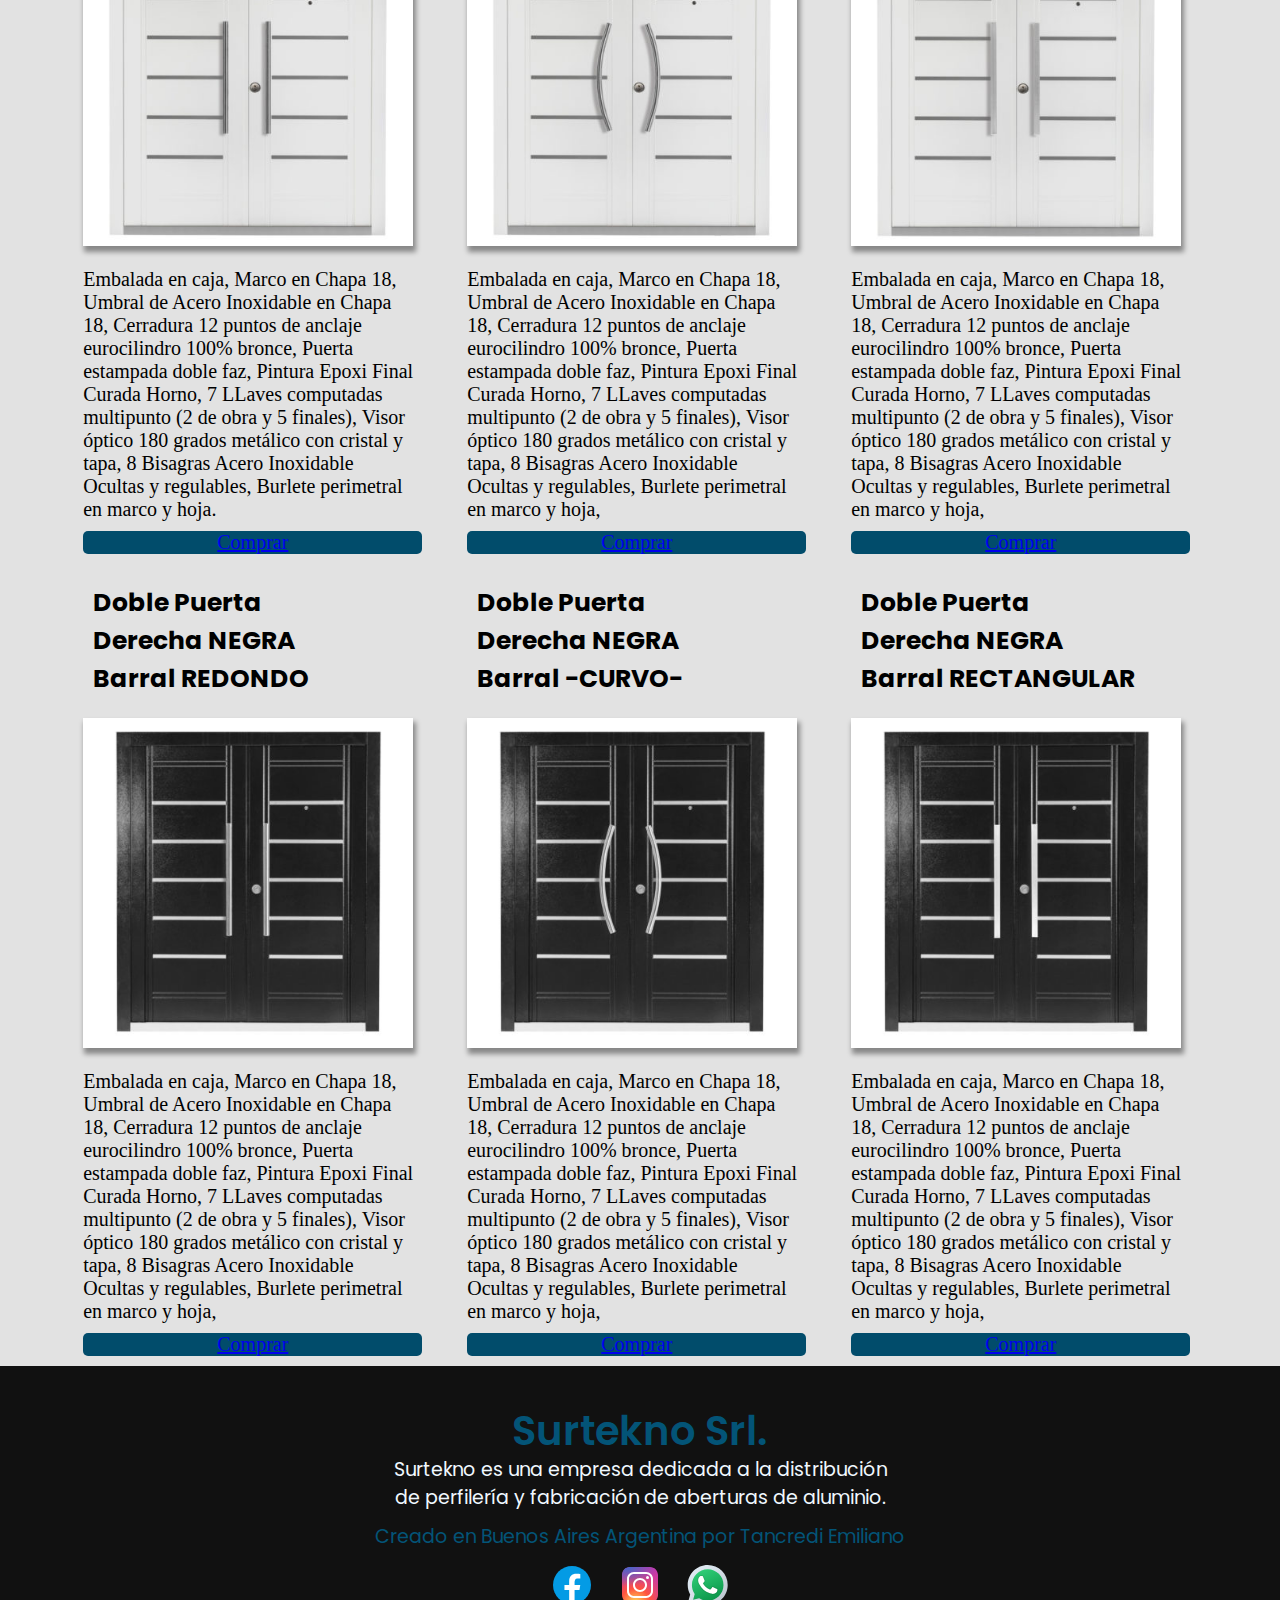
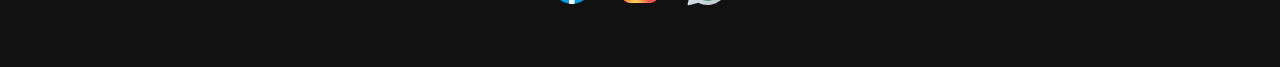
<file: secciones/productos.html>
<!DOCTYPE html>
<html lang="en">

<head>
  <meta charset="UTF-8">
  <meta http-equiv="X-UA-Compatible" content="IE=edge">
  <meta name="viewport" content="width=device-width, initial-scale=1.0">
  <meta name="keywords" content="Aberturas, puertas, ventanas, tabiquerias, vidrio, aluminio, chapa, placa">
  <meta name="description"
    content="Contamos con gran variedad de productos de todo tipo para que tengas variedad a la hora de elegir tu abertura">
  <link href="https://cdn.jsdelivr.net/npm/bootstrap@5.1.3/dist/css/bootstrap.min.css" rel="stylesheet"
    integrity="sha384-1BmE4kWBq78iYhFldvKuhfTAU6auU8tT94WrHftjDbrCEXSU1oBoqyl2QvZ6jIW3" crossorigin="anonymous">
  <link rel="stylesheet" href="../estilos/styles.css">
  <title>Productos - Surtekno Perfiles</title>
</head>

<body>
  <header>
    <nav class="navbar navbar-expand-lg navbar-light bg-light">
      <div class="container-fluid">
        <a class="navbar-brand ms-5" href="../index.html">
          <img src="../imagenes/logo-surtekno.png" alt="Logo Empresa" width="340px">
        </a>
        <button class="navbar-toggler" type="button" data-bs-toggle="collapse" data-bs-target="#navbarNav"
          aria-controls="navbarNav" aria-expanded="false" aria-label="Toggle navigation">
          <span class="navbar-toggler-icon"></span>
        </button>
        <div class="collapse navbar-collapse" id="navbarNav">
          <ul class="navbar-nav ms-auto me-5 align-items-center">
            <li class="nav-item">
              <a class="nav-link active" aria-current="page" href="../index.html">Inicio</a>
            </li>
            <li class="nav-item">
              <a class="nav-link" href="./productos.html">Productos</a>
            </li>
            <li class="nav-item">
              <a class="nav-link" href="./obras.html">Obras</a>
            </li>
            <li class="nav-item">
              <a class="nav-link" href="./nosotros.html">Nosotros</a>
            </li>
            <li class="nav-item">
              <a class="nav-link" href="./contacto.html">Contacto</a>
            </li>
          </ul>
        </div>
      </div>
    </nav>

    <h1 class="text-center">Productos</h1>
  </header>

  <section class="grid">

    <div>
      <h2 class="text-center">Puerta Multianclaje Derecha ROBLE BLANCO Barral CURVO</h2>

      <img src="../puertas/pta1.jpg" alt="">

      <p>
        Embalada en caja, Marco en Chapa 18, Umbral de Acero Inoxidable en Chapa 18, Cerradura 12 puntos de anclaje
        eurocilindro 100% bronce, Puerta estampada doble faz.
      </p>
      <a href="#" class="btn btn-primary">Comprar</a>
    </div>

    <div>
      <h2 class="text-center">Puerta Multianclaje Derecha ROBLE BLANCO Barral RECTO</h2>
      <img src="../puertas/pta2.jpg" alt="">

      <p>
        Embalada en caja, Marco en Chapa 18, Umbral de Acero Inoxidable en Chapa 18, Cerradura 12 puntos de anclaje
        eurocilindro 100% bronce, Puerta estampada doble faz.
      </p>
      <a href="#" class="btn btn-primary">Comprar</a>
    </div>

    <div>
      <h2 class="text-center">Puerta Multianclaje Izquierda ROBLE BLANCO Barral REDONDO</h2>
      <img src="../puertas/pta3.jpg" alt="">

      <p>
        Embalada en caja, Marco en Chapa 18, Umbral de Acero Inoxidable en Chapa 18, Cerradura 12 puntos de anclaje
        eurocilindro 100% bronce, Puerta estampada doble faz.
      </p>
      <a href="#" class="btn btn-primary">Comprar</a>
    </div>

    <div>
      <h2 class="text-center">Puerta BLANCA Derecha Insertos de ACERO RECTANGULAR</h2>
      <img src="../puertas/pta4.jpg" alt="">

      <p>
        Puerta doble faz estamapada, Inyectada con poliuretano expandido, Cerradura de seguridad, Embolsada, Visor
        óptico, Protección anticorrosiva duo, Marco americano 88 mm.
      </p>
      <a href="#" class="btn btn-primary">Comprar</a>
    </div>


    <div>
      <h2 class="text-center">Puerta Iny BLANCA Derecha BUÑAS manijón aluminio Ciega</h2>
      <img src="../puertas/pta8.jpg" alt="">

      <p>
        Puerta doble faz estamapada, Inyectada con poliuretano expandido, Cerradura de seguridad, Embolsada, Visor
        óptico, Protección anticorrosiva duo, Marco americano 88 mm.
      </p>
      <a href="#" class="btn btn-primary">Comprar</a>
    </div>


    <div>
      <h2 class="text-center">Puerta BLANCA Derecha Insertos de ACERO barral CURVO</h2>
      <img src="../puertas/pta6.jpg" alt="">

      <p>
        Puerta doble faz estamapada, Inyectada con poliuretano expandido, Cerradura de seguridad, Embolsada, Visor
        óptico, Protección anticorrosiva duo, Marco americano 88 mm.
      </p>
      <a href="#" class="btn btn-primary">Comprar</a>
    </div>

    <div>
      <h2 class="text-center">Puerta Iny NEGRA Izquierda Insertos barral REDONDO</h2>
      <img src="../puertas/pta7.jpg" alt="">

      <p>
        Puerta doble faz estamapada, Inyectada con poliuretano expandido, Cerradura de seguridad, Embolsada, Visor
        óptico, Protección anticorrosiva duo, Marco americano 88 mm.
      </p>
      <a href="#" class="btn btn-primary">Comprar</a>
    </div>

    <div>
      <h2 class="text-center">Puerta Iny NEGRO Izquierda Insertos barral CURVO</h2>
      <img src="../puertas/pta5.jpg" alt="">

      <p>
        Puerta doble faz estamapada, Inyectada con poliuretano expandido, Cerradura de seguridad, Embolsada, Visor
        óptico, Protección anticorrosiva duo, Marco americano 88 mm.
      </p>
      <a href="#" class="btn btn-primary">Comprar</a>
    </div>

    <div>
      <h2 class="text-center">Puerta Iny NEGRA Derecha BUÑAS sin manijón Ciega</h2>
      <img src="../puertas/pta9.jpg" alt="">

      <p>
        Puerta doble faz estamapada, Inyectada con poliuretano expandido, Cerradura de seguridad, Embolsada, Visor
        óptico, Protección anticorrosiva duo, Marco americano 88 mm.
      </p>
      <a href="#" class="btn btn-primary">Comprar</a>
    </div>

    <div>
      <h2 class="text-center">Doble Puerta Derecha BLANCA Barral REDONDO</h2>
      <img src="../puertas/pta10.jpg" alt="">

      <p>
        Embalada en caja, Marco en Chapa 18, Umbral de Acero Inoxidable en Chapa 18, Cerradura 12 puntos de anclaje
        eurocilindro 100% bronce, Puerta estampada doble faz, Pintura Epoxi Final Curada Horno, 7 LLaves computadas
        multipunto (2 de obra y 5 finales), Visor óptico 180 grados metálico con cristal y tapa, 8 Bisagras Acero
        Inoxidable Ocultas y regulables, Burlete perimetral en marco y hoja.
      </p>
      <a href="#" class="btn btn-primary">Comprar</a>
    </div>

    <div>
      <h2 class="text-center">Doble Puerta Derecha BLANCA Barral CURVO</h2>
      <img class="producto" src="../puertas/pta11.jpg" alt="">

      <p>
        Embalada en caja, Marco en Chapa 18, Umbral de Acero Inoxidable en Chapa 18, Cerradura 12 puntos de anclaje
        eurocilindro 100% bronce, Puerta estampada doble faz, Pintura Epoxi Final Curada Horno, 7 LLaves computadas
        multipunto (2 de obra y 5 finales), Visor óptico 180 grados metálico con cristal y tapa, 8 Bisagras Acero
        Inoxidable Ocultas y regulables, Burlete perimetral en marco y hoja,
      </p>
      <a href="#" class="btn btn-primary">Comprar</a>
    </div>

    <div>
      <h2 class="text-center">Doble Puerta Derecha BLANCA Barral RECTANGULAR</h2>
      <img src="../puertas/pta12.jpg" alt="">

      <p>
        Embalada en caja, Marco en Chapa 18, Umbral de Acero Inoxidable en Chapa 18, Cerradura 12 puntos de anclaje
        eurocilindro 100% bronce, Puerta estampada doble faz, Pintura Epoxi Final Curada Horno, 7 LLaves computadas
        multipunto (2 de obra y 5 finales), Visor óptico 180 grados metálico con cristal y tapa, 8 Bisagras Acero
        Inoxidable Ocultas y regulables, Burlete perimetral en marco y hoja,
      </p>
      <a href="#" class="btn btn-primary">Comprar</a>
    </div>

    <div>
      <h2 class="text-center">Doble Puerta Derecha NEGRA Barral REDONDO</h2>
      <img src="../puertas/pta13.jpg" alt="">

      <p>
        Embalada en caja, Marco en Chapa 18, Umbral de Acero Inoxidable en Chapa 18, Cerradura 12 puntos de anclaje
        eurocilindro 100% bronce, Puerta estampada doble faz, Pintura Epoxi Final Curada Horno, 7 LLaves computadas
        multipunto (2 de obra y 5 finales), Visor óptico 180 grados metálico con cristal y tapa, 8 Bisagras Acero
        Inoxidable Ocultas y regulables, Burlete perimetral en marco y hoja,
      </p>
      <a href="#" class="btn btn-primary">Comprar</a>
    </div>

    <div>
      <h2 class="text-center">Doble Puerta Derecha NEGRA Barral -CURVO-</h2>
      <img src="../puertas/pta14.jpg" alt="">

      <p>
        Embalada en caja, Marco en Chapa 18, Umbral de Acero Inoxidable en Chapa 18, Cerradura 12 puntos de anclaje
        eurocilindro 100% bronce, Puerta estampada doble faz, Pintura Epoxi Final Curada Horno, 7 LLaves computadas
        multipunto (2 de obra y 5 finales), Visor óptico 180 grados metálico con cristal y tapa, 8 Bisagras Acero
        Inoxidable Ocultas y regulables, Burlete perimetral en marco y hoja,
      </p>

      <a href="#" class="btn btn-primary">Comprar</a>

    </div>

    <div>
      <h2 class="text-center">Doble Puerta Derecha NEGRA Barral RECTANGULAR</h2>
      <img src="../puertas/pta15.jpg" alt="">

      <p>
        Embalada en caja, Marco en Chapa 18, Umbral de Acero Inoxidable en Chapa 18, Cerradura 12 puntos de anclaje
        eurocilindro 100% bronce, Puerta estampada doble faz, Pintura Epoxi Final Curada Horno, 7 LLaves computadas
        multipunto (2 de obra y 5 finales), Visor óptico 180 grados metálico con cristal y tapa, 8 Bisagras Acero
        Inoxidable Ocultas y regulables, Burlete perimetral en marco y hoja,
      </p>
      <a href="#" class="btn btn-primary">Comprar</a>
    </div>


  </section>


  <footer>

    <div class="footer-content">
      <h3>Surtekno Srl.</h3>
      <p>Surtekno es una empresa dedicada a la distribución de perfilería y fabricación de aberturas de aluminio.</p>
      Creado en Buenos Aires Argentina por Tancredi Emiliano
    </div>

    <ul class="socials">
      <li> <a href="https://www.facebook.com/"><img src="../imagenes/iconofacebook.svg" alt="logoFacebook">
      <li> <a href="https://www.instagram.com/"><img src="../imagenes/iconoinstagram.svg" alt="logoInstagram">
      <li> <a href="https://web.whatsapp.com/"><img src="../imagenes/icons8-whatsapp.svg" alt="logoWhatsapp">
    </ul>

  </footer>

  <script src="https://cdn.jsdelivr.net/npm/bootstrap@5.1.3/dist/js/bootstrap.bundle.min.js"
    integrity="sha384-ka7Sk0Gln4gmtz2MlQnikT1wXgYsOg+OMhuP+IlRH9sENBO0LRn5q+8nbTov4+1p" crossorigin="anonymous">
  </script>
</body>

</html>
</file>
<file: estilos/styles.css>
@import url("https://fonts.googleapis.com/css2?family=Anton&family=Montserrat:wght@300&family=Poppins:wght@300&family=Yanone+Kaffeesatz&display=swap");
* {
  margin: 0;
  padding: 0;
  box-sizing: border-box;
}

html {
  font-size: 62.5%;
}

body {
  background-color: rgb(226, 226, 226);
}

/* -------- inicio --------- */
.container-portada {
  width: 100%;
  height: 450px;
  position: relative;
  background-image: url(../imagenes/0003000572235slider-patricio-2021.jpg);
  background-size: 200%;
  -webkit-animation: movimiento 30s infinite linear alternate;
          animation: movimiento 30s infinite linear alternate;
}

@-webkit-keyframes movimiento {
  from {
    background-position: bottom left;
  }
  to {
    background-position: top right;
  }
}

@keyframes movimiento {
  from {
    background-position: bottom left;
  }
  to {
    background-position: top right;
  }
}
.capa-gradient {
  width: 100%;
  height: 100%;
  position: absolute;
  background: -webkit-linear-gradient(left, black, #035faf);
  opacity: 0.6;
}

.container-details {
  display: flex;
  justify-content: center;
}

.details {
  max-width: 800px;
  color: white;
  position: relative;
  text-align: center;
  margin-top: 80px;
}

.details h2 {
  font-size: 80px;
  font-weight: 600;
  margin-left: 10px;
  color: #fff;
}

.details p {
  margin-top: 10px;
  font-size: 2.2rem;
  font-weight: 100;
  margin-left: 10px;
}

.details button {
  padding: 10px 20px;
  font-size: 18px;
  border-style: none;
  background-color: #014C6B;
  color: white;
  border: 1px solid #014C6B;
  border-radius: 5px;
  margin-top: 20px;
  transition: background 300ms;
  cursor: pointer;
  margin-left: 10px;
}

.details button:hover {
  background: #03628b;
  color: white;
  border-radius: 5px;
}

.details .btn2 {
  background-color: brown;
}

.details .btn2:hover {
  background-color: rgb(202, 51, 51);
}

hr {
  max-width: auto;
  height: 4px;
  border-style: none;
  background: -webkit-linear-gradient(left, black, #0672d0);
  margin-top: 10px;
  margin-left: 10px;
}

/*Texto inicio*/
.Tprincipal {
  margin-top: 5px;
  padding: 20px;
  color: #fff;
  background-image: url(../imagenes/patron.jpg);
}

.inicio {
  padding: 4rem;
  background-color: rgb(219, 219, 219);
}

.contenedor-inicio {
  width: 100%;
  display: flex;
  flex-direction: column-reverse;
}

.inicio-texto {
  display: flex;
  flex-direction: column;
  align-items: center;
}
.inicio-texto p {
  font-size: 2.5rem;
  line-height: 50px;
}
.inicio-texto h4 {
  font-size: 3.5rem;
  margin-bottom: 30px;
  margin-top: 20px;
}

.inicio img {
  width: 100%;
  height: 100%;
  -o-object-fit: cover;
     object-fit: cover;
}

#material .contenedor {
  display: flex;
  flex-direction: row;
  justify-content: center;
  flex-wrap: wrap;
}

#material h4 {
  font-size: 2rem;
  text-align: center;
  margin-top: 1rem;
}

.materialh4 {
  font-size: 4rem;
  margin-top: 1rem;
  color: #fff;
  background-image: url(../imagenes/patron.jpg);
}

#material .item {
  margin: 40px;
}

#material img {
  width: 100%;
  max-width: 280px;
}

#material img:hover {
  border: 5px solid rgb(215, 215, 216);
}

@media screen and (min-width: 1024px) {
  .contenedor-inicio {
    margin: 30px auto;
    width: 100%;
    display: grid;
    grid-template-columns: 1fr 1fr;
    gap: 30px;
  }
}
/* ---------- Productos ---------- */
.row p {
  font-size: 1.5rem;
}

.btn {
  display: flex;
  justify-content: center;
  font-size: 2rem;
  margin-top: 0px;
  margin-bottom: 10px;
}

.grid {
  display: grid;
  grid-auto-rows: auto;
}

@media (max-width: 768px) {
  .grid {
    grid-template-columns: 1fr;
    margin: 0 5.5vw;
  }
  .grid img {
    width: 25.8vw;
  }
  .grid p {
    width: 25.8vw;
    font-size: 2rem;
  }
  .grid div img {
    width: 100%;
    margin: 5vw 0;
    box-shadow: 2px 5px 5px 1px rgba(0, 0, 0, 0.4);
  }
  .grid div h2 {
    font-weight: bold;
    margin: 5vw 0;
    font-size: 2.8rem;
  }
  .grid div h3 {
    margin: 8vw 0 3vw 0;
    font-size: 0.8rem;
    font-weight: bold;
  }
  .grid div h3 span {
    font-weight: normal;
    margin-left: 0.4vw;
  }
  .grid div p {
    width: 100%;
    margin-bottom: 5vw;
  }
}
@media (min-width: 769px) {
  .grid {
    grid-template-columns: 1fr 1fr 1fr;
    padding: 0 5vw;
    margin-top: 20px;
  }
  .grid div {
    margin: 0 2vw 0 1.5vw;
  }
  .grid div img {
    box-shadow: 2px 5px 5px 1px rgba(0, 0, 0, 0.4);
    transition: all 0.1s;
    width: 25.8vw;
  }
  .grid div img:hover {
    border: 5px solid rgb(215, 215, 216);
  }
  .grid div h2 {
    margin-top: 20px;
    margin-bottom: 20px;
    font-size: 2.5rem;
    font-weight: bold;
    padding-right: 3.1vw;
  }
  .grid div h3 {
    margin-top: 1vw;
    font-size: 0.8rem;
    font-weight: bold;
  }
  .grid div h3 span {
    font-weight: normal;
    margin-left: 0.4vw;
  }
  .grid div p {
    padding: 10px 0;
    width: 25.8vw;
    font-size: 2rem;
    margin-top: 10px;
  }
}
/* ----------- OBRAS ----------- */
.col-lg-4 {
  margin: 0;
  padding: 3px;
}

.galeria-container img {
  width: 100%;
  height: 480px;
  -o-object-fit: cover;
     object-fit: cover;
}

.galeria-container img:hover {
  border: 5px solid rgb(215, 215, 216);
}

/* ---------- Nosotros ----------- */
.nosotros {
  padding: 4rem;
  background-color: rgb(219, 219, 219);
}

.contenedor-nosotros {
  width: 100%;
  display: flex;
  flex-direction: column-reverse;
  background-color: rgb(205, 206, 206);
}

.nosotros-texto {
  display: flex;
  flex-direction: column;
  align-items: center;
}
.nosotros-texto p {
  font-size: 3rem;
  line-height: 50px;
  margin-top: 40px;
  text-align: center;
}
.nosotros-texto h4 {
  font-size: 4rem;
  margin-bottom: 30px;
  margin-top: 30px;
  font-weight: 700;
}

.nosotros img {
  width: 100%;
  height: 100%;
  -o-object-fit: cover;
     object-fit: cover;
}

@media screen and (min-width: 1024px) {
  .contenedor-nosotros {
    margin: 30px auto;
    width: 100%;
    display: grid;
    grid-template-columns: 1fr 1fr;
    gap: 30px;
  }
}
@media screen and (max-width: 1023px) {
  .contenedor-nosotros p {
    font-size: 2.5rem;
  }
  .contenedor-nosotros h4 {
    font-size: 3.2rem;
  }
}
/* ---------- formulario ----------- */
.mapa {
  margin: 0 15px 0 15px;
}

input[type=text],
select,
textarea {
  width: 100%;
  padding: 12px;
  border: 1px solid #ccc;
  border-radius: 4px;
  box-sizing: border-box;
  resize: vertical;
  font-size: 2rem;
}

label {
  padding: 12px 12px 12px 0;
  display: inline-block;
  font-size: 2.5rem;
  margin-left: 10px;
  font-weight: 600;
}

input[type=submit] {
  background-color: #014C6B;
  color: white;
  padding: 12px 20px;
  border: none;
  border-radius: 4px;
  cursor: pointer;
  float: right;
}

input[type=submit]:hover {
  background: #00425e;
  color: white;
  border-radius: 5px;
}

.container-fluid {
  border-radius: 5px;
  background-color: #f2f2f2;
  padding: 20px;
  font-size: 3rem;
}

.container-fluid h2 {
  background-image: url(../imagenes/patron.jpg);
  color: aliceblue;
}

.col-25 {
  float: left;
  width: 25%;
  margin-top: 6px;
}

.col-75 {
  float: left;
  width: 75%;
  margin-top: 6px;
}

.row:after {
  content: "";
  display: table;
  clear: both;
}

@media screen and (max-width: 600px) {
  .col-25,
.col-75,
input[type=submit] {
    width: 100%;
    margin-top: 0;
    font-size: 1.5rem;
  }
}
footer {
  font-size: 2rem;
  font-family: "Poppins", sans-serif;
  position: absolute;
  background: #111;
  height: auto;
  width: 100%;
  padding-top: 50px;
  padding-bottom: 50px;
  color: aliceblue;
}

.footer-content {
  display: flex;
  align-items: center;
  justify-content: center;
  flex-direction: column;
  text-align: center;
}
.footer-content h3 {
  font-weight: 600;
  text-transform: capitalize;
  line-height: 3rem;
}
.footer-content p {
  max-width: 500px;
  margin: 10px auto;
  line-height: 28px;
  color: aliceblue;
}

.socials {
  list-style: none;
  display: flex;
  align-items: center;
  justify-content: center;
  margin: 1rem 0 0 0;
}
.socials li {
  margin: 0 10px;
}
.socials li a {
  text-decoration: none;
}
.socials li a i {
  font-size: 1.1rem;
  width: 20px;
  transition: color 0.4s ease;
}

/* ---------- MIXIN ----------- */
.footer-content {
  font-size: 19px;
  color: #035477;
}

.navbar {
  font-size: 2.2rem;
}

.collapse ul {
  gap: 10px;
}

h1 {
  font-size: 5rem;
  font-family: "Poppins", sans-serif;
  font-weight: 600;
  color: aliceblue;
  background-image: url(../imagenes/patronceleste.jpg);
  margin: 10px;
}

h2 {
  font-size: 4rem;
  font-family: "Poppins", sans-serif;
  font-weight: 600;
  color: rgb(0, 0, 0);
  margin: 10px;
}

h3 {
  font-size: 4rem;
}

/* ---------- EXTEND ----------- */
.btn {
  background-color: #014C6B;
  border-radius: 5px;
  font-weight: 400;
}

/* ------- MEDIAQ ------ */
@media (max-width: 480px) {
  .footer-menu ul {
    display: flex;
    margin-top: 10px;
    margin-bottom: 20px;
  }
  form {
    width: 100%;
  }
  h1 {
    font-size: 2rem;
  }
}
@media (max-width: 1024px) {
  h1 {
    font-size: 3rem;
  }
}/*# sourceMappingURL=styles.css.map */
</file>
